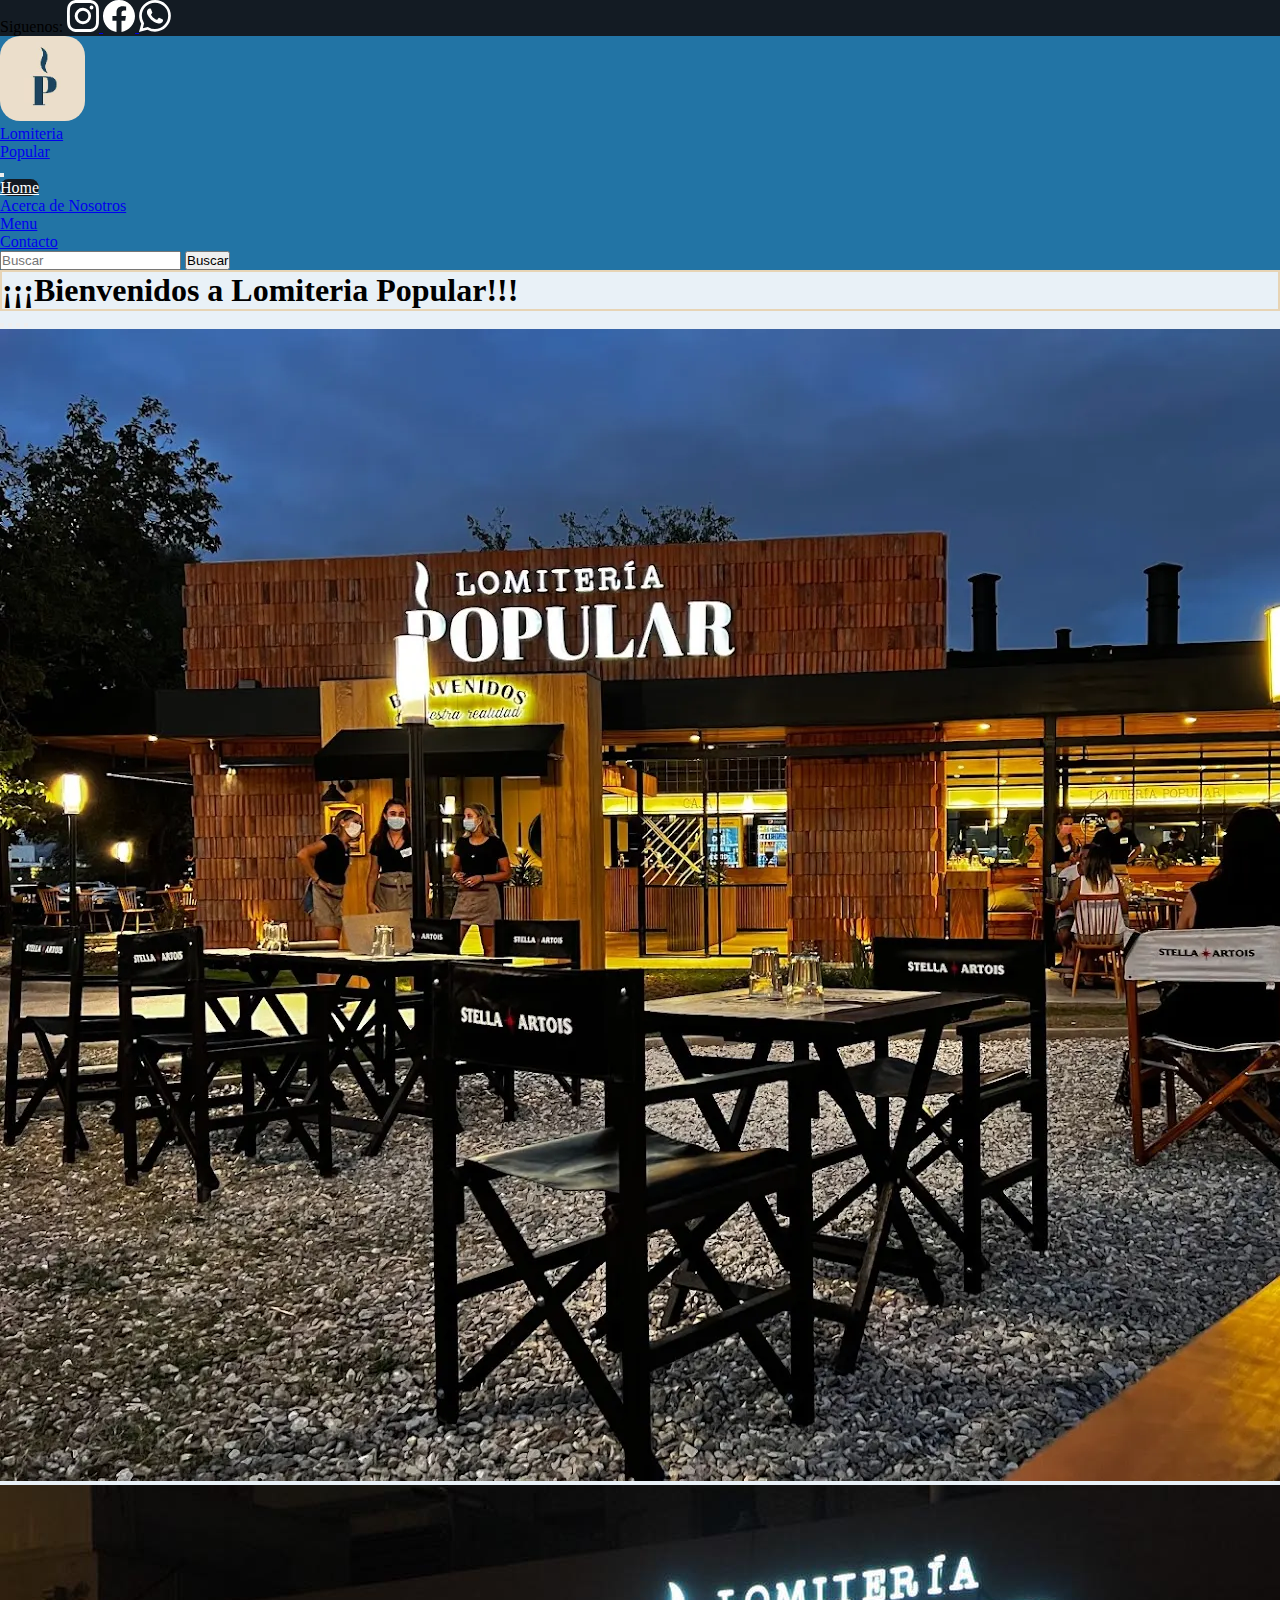
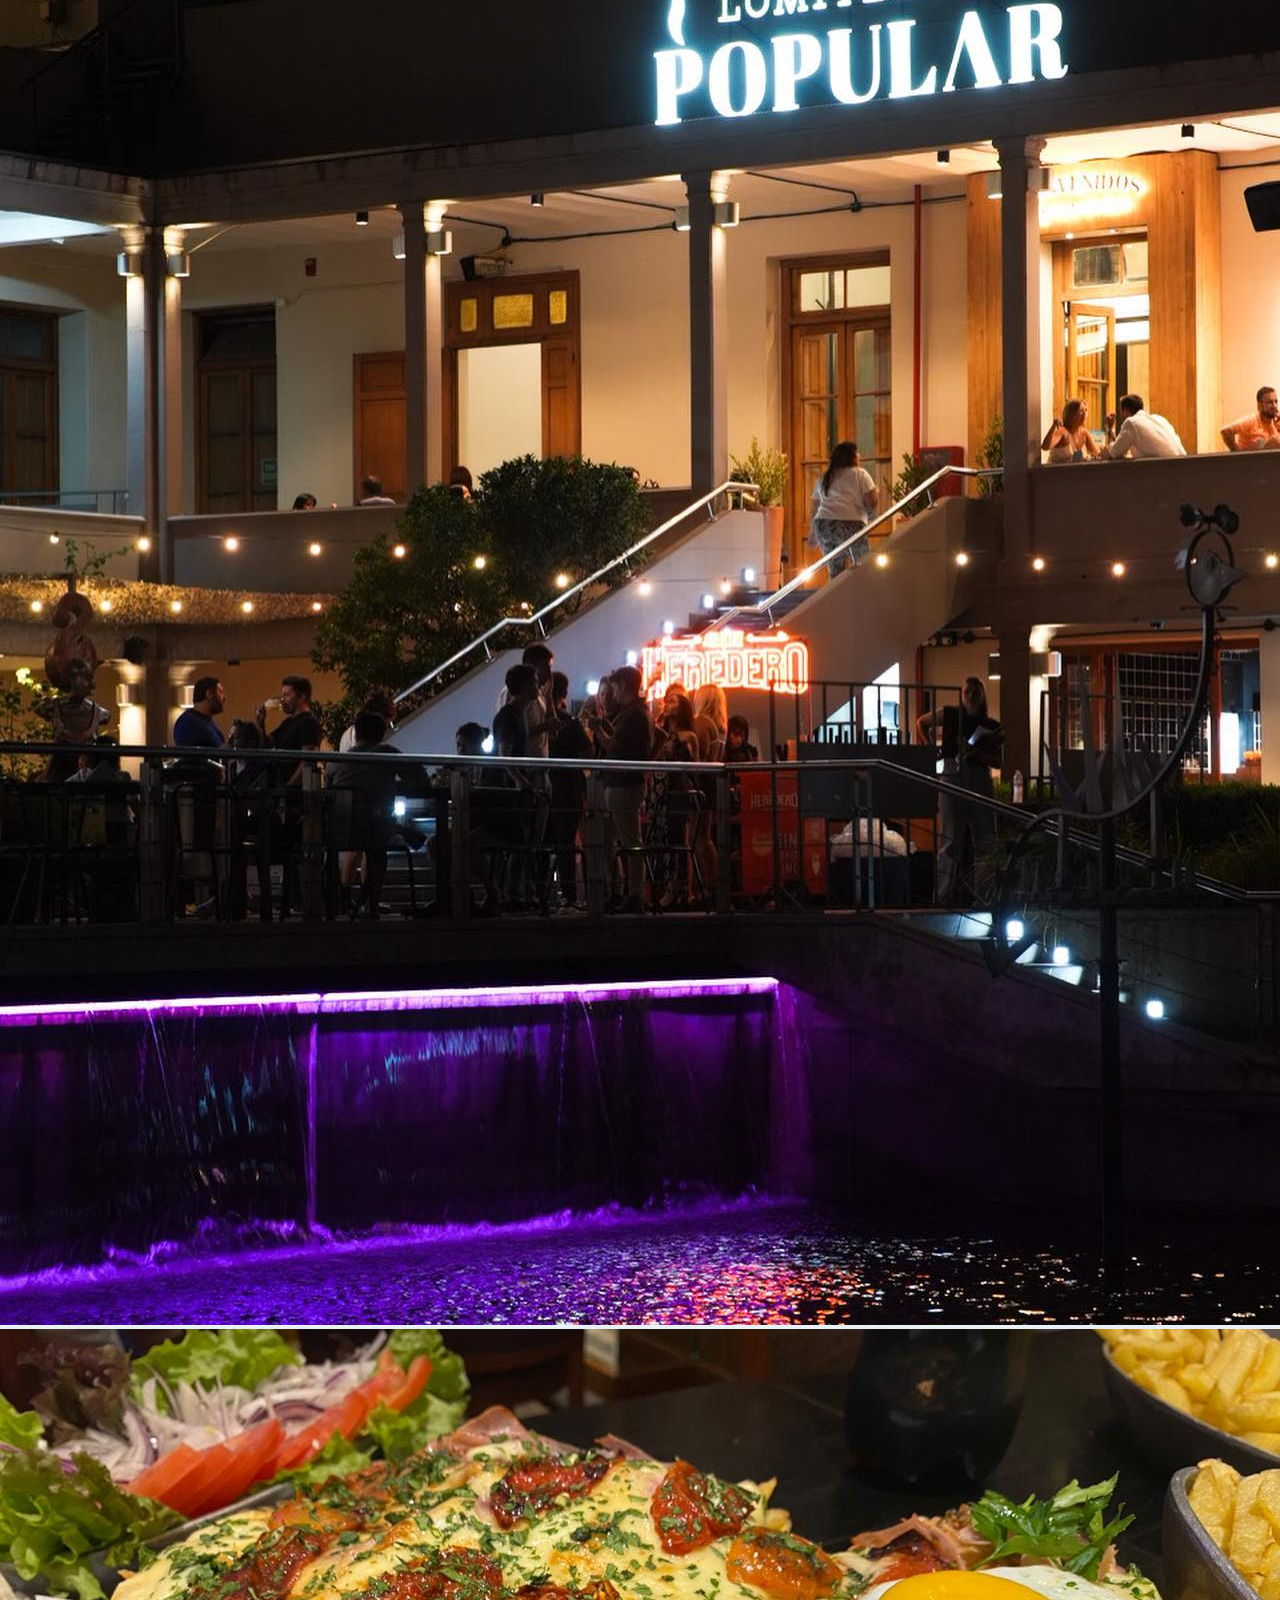
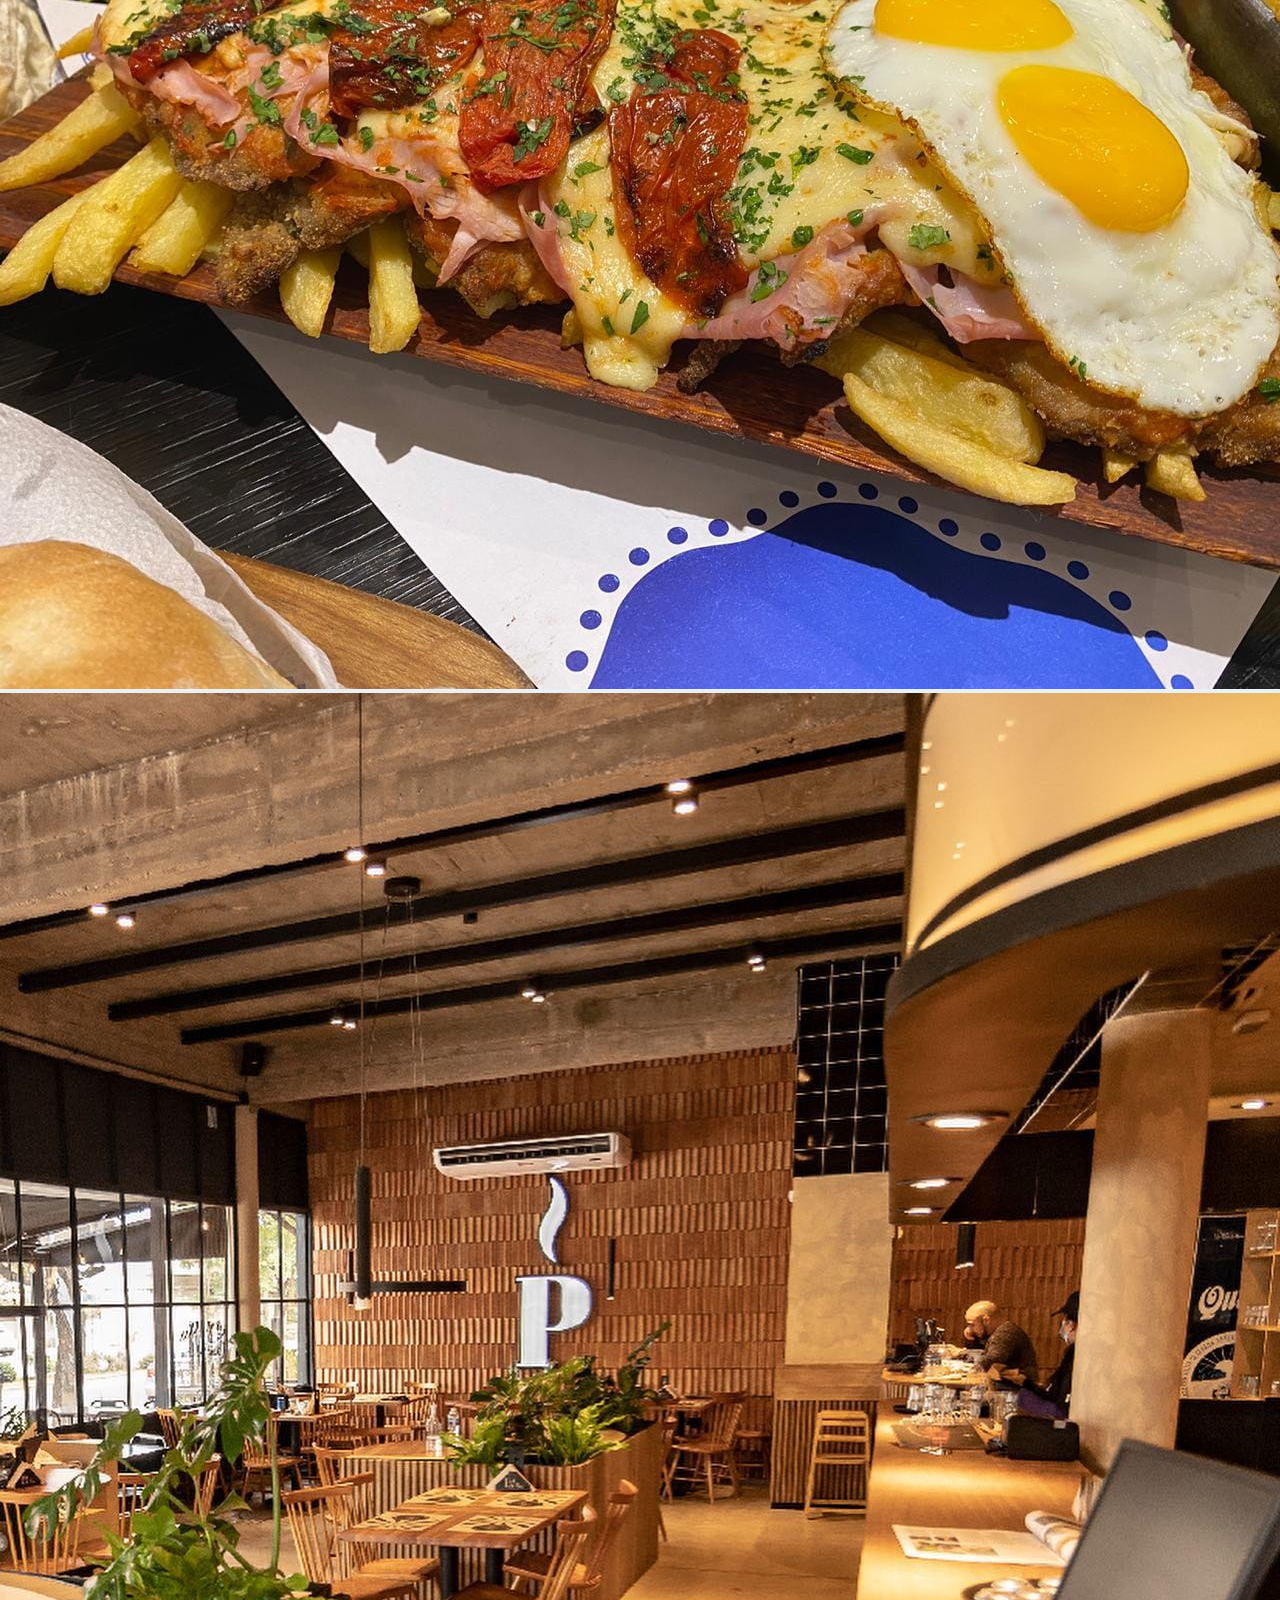
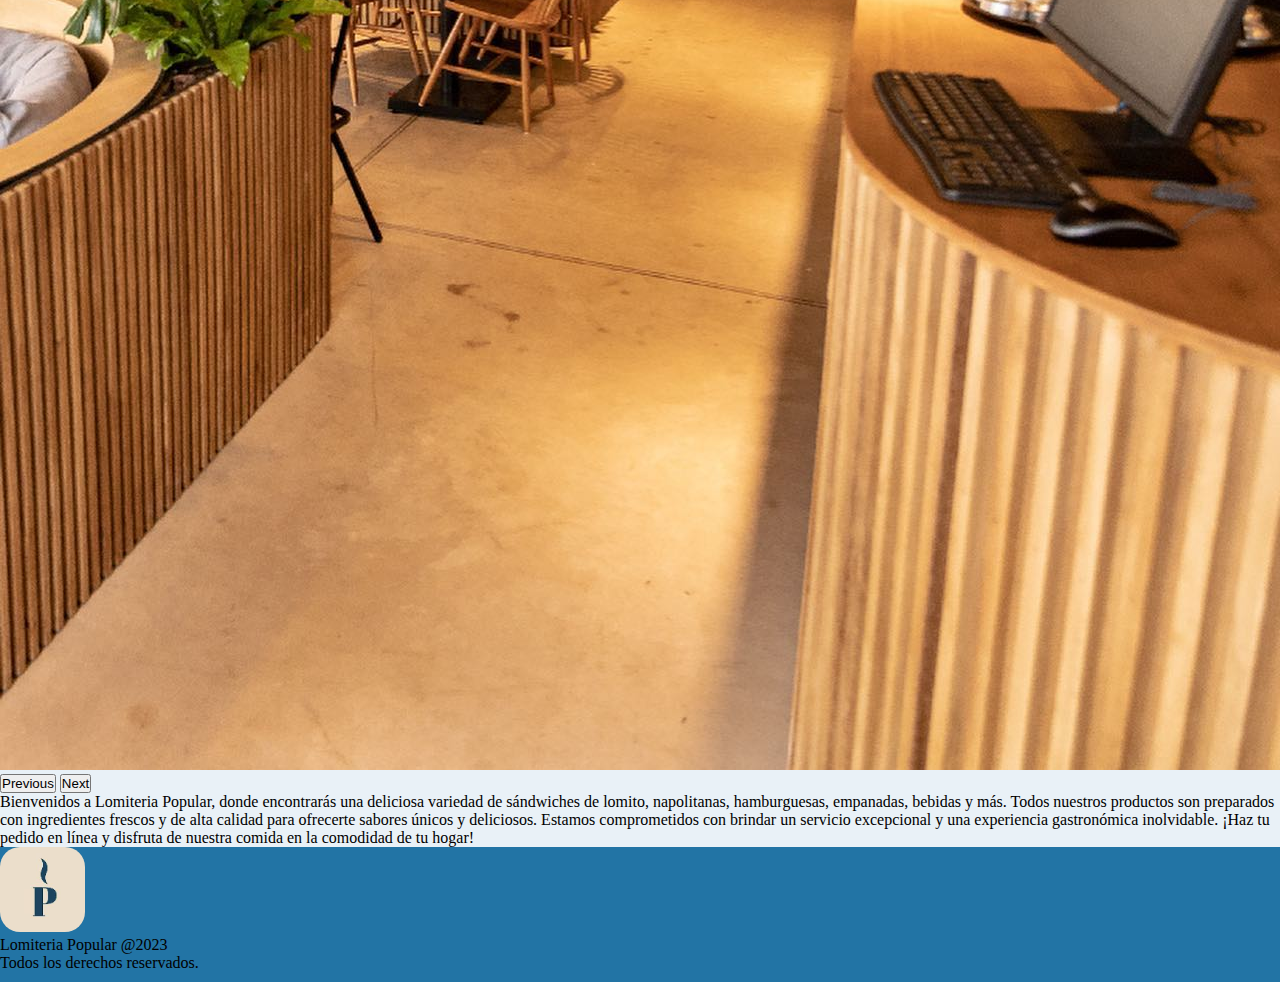
<file: index.html>
<!DOCTYPE html>
<html lang="en">

<head>
  <meta charset="UTF-8" />
  <meta http-equiv="X-UA-Compatible" content="IE=edge" />
  <meta name="viewport" content="width=device-width, initial-scale=1.0" />
  <title>Home - Lomiteria Popular</title>
  <link href="https://cdn.jsdelivr.net/npm/bootstrap@5.3.0-alpha2/dist/css/bootstrap.min.css" rel="stylesheet"
    integrity="sha384-aFq/bzH65dt+w6FI2ooMVUpc+21e0SRygnTpmBvdBgSdnuTN7QbdgL+OapgHtvPp" crossorigin="anonymous" />
  <link rel="stylesheet" href="./css/style.css" />
</head>

<body class="bg-black">
  <!-- Redes -->
  <div class="d-flex justify-content-center bg-custom-blue p-2">
    <span class="text-white">Siguenos:</span>
    <a href="#">
      <svg xmlns="http://www.w3.org/2000/svg" width="32" height="32" fill="white" class="bi bi-instagram mx-3"
        viewBox="0 0 16 16">
        <path
          d="M8 0C5.829 0 5.556.01 4.703.048 3.85.088 3.269.222 2.76.42a3.917 3.917 0 0 0-1.417.923A3.927 3.927 0 0 0 .42 2.76C.222 3.268.087 3.85.048 4.7.01 5.555 0 5.827 0 8.001c0 2.172.01 2.444.048 3.297.04.852.174 1.433.372 1.942.205.526.478.972.923 1.417.444.445.89.719 1.416.923.51.198 1.09.333 1.942.372C5.555 15.99 5.827 16 8 16s2.444-.01 3.298-.048c.851-.04 1.434-.174 1.943-.372a3.916 3.916 0 0 0 1.416-.923c.445-.445.718-.891.923-1.417.197-.509.332-1.09.372-1.942C15.99 10.445 16 10.173 16 8s-.01-2.445-.048-3.299c-.04-.851-.175-1.433-.372-1.941a3.926 3.926 0 0 0-.923-1.417A3.911 3.911 0 0 0 13.24.42c-.51-.198-1.092-.333-1.943-.372C10.443.01 10.172 0 7.998 0h.003zm-.717 1.442h.718c2.136 0 2.389.007 3.232.046.78.035 1.204.166 1.486.275.373.145.64.319.92.599.28.28.453.546.598.92.11.281.24.705.275 1.485.039.843.047 1.096.047 3.231s-.008 2.389-.047 3.232c-.035.78-.166 1.203-.275 1.485a2.47 2.47 0 0 1-.599.919c-.28.28-.546.453-.92.598-.28.11-.704.24-1.485.276-.843.038-1.096.047-3.232.047s-2.39-.009-3.233-.047c-.78-.036-1.203-.166-1.485-.276a2.478 2.478 0 0 1-.92-.598 2.48 2.48 0 0 1-.6-.92c-.109-.281-.24-.705-.275-1.485-.038-.843-.046-1.096-.046-3.233 0-2.136.008-2.388.046-3.231.036-.78.166-1.204.276-1.486.145-.373.319-.64.599-.92.28-.28.546-.453.92-.598.282-.11.705-.24 1.485-.276.738-.034 1.024-.044 2.515-.045v.002zm4.988 1.328a.96.96 0 1 0 0 1.92.96.96 0 0 0 0-1.92zm-4.27 1.122a4.109 4.109 0 1 0 0 8.217 4.109 4.109 0 0 0 0-8.217zm0 1.441a2.667 2.667 0 1 1 0 5.334 2.667 2.667 0 0 1 0-5.334z" />
      </svg>
    </a>
    <a href="#">
      <svg xmlns="http://www.w3.org/2000/svg" width="32" height="32" fill="white" class="bi bi-facebook mx-3"
        viewBox="0 0 16 16">
        <path
          d="M16 8.049c0-4.446-3.582-8.05-8-8.05C3.58 0-.002 3.603-.002 8.05c0 4.017 2.926 7.347 6.75 7.951v-5.625h-2.03V8.05H6.75V6.275c0-2.017 1.195-3.131 3.022-3.131.876 0 1.791.157 1.791.157v1.98h-1.009c-.993 0-1.303.621-1.303 1.258v1.51h2.218l-.354 2.326H9.25V16c3.824-.604 6.75-3.934 6.75-7.951z" />
      </svg>
    </a>
    <a href="#">
      <svg xmlns="http://www.w3.org/2000/svg" width="32" height="32" fill="white" class="bi bi-whatsapp mx-3"
        viewBox="0 0 16 16">
        <path
          d="M13.601 2.326A7.854 7.854 0 0 0 7.994 0C3.627 0 .068 3.558.064 7.926c0 1.399.366 2.76 1.057 3.965L0 16l4.204-1.102a7.933 7.933 0 0 0 3.79.965h.004c4.368 0 7.926-3.558 7.93-7.93A7.898 7.898 0 0 0 13.6 2.326zM7.994 14.521a6.573 6.573 0 0 1-3.356-.92l-.24-.144-2.494.654.666-2.433-.156-.251a6.56 6.56 0 0 1-1.007-3.505c0-3.626 2.957-6.584 6.591-6.584a6.56 6.56 0 0 1 4.66 1.931 6.557 6.557 0 0 1 1.928 4.66c-.004 3.639-2.961 6.592-6.592 6.592zm3.615-4.934c-.197-.099-1.17-.578-1.353-.646-.182-.065-.315-.099-.445.099-.133.197-.513.646-.627.775-.114.133-.232.148-.43.05-.197-.1-.836-.308-1.592-.985-.59-.525-.985-1.175-1.103-1.372-.114-.198-.011-.304.088-.403.087-.088.197-.232.296-.346.1-.114.133-.198.198-.33.065-.134.034-.248-.015-.347-.05-.099-.445-1.076-.612-1.47-.16-.389-.323-.335-.445-.34-.114-.007-.247-.007-.38-.007a.729.729 0 0 0-.529.247c-.182.198-.691.677-.691 1.654 0 .977.71 1.916.81 2.049.098.133 1.394 2.132 3.383 2.992.47.205.84.326 1.129.418.475.152.904.129 1.246.08.38-.058 1.171-.48 1.338-.943.164-.464.164-.86.114-.943-.049-.084-.182-.133-.38-.232z" />
      </svg>
    </a>
  </div>
  <!-- Inicio Header -->
  <header class="header bg-brown">
    <nav class="navbar navbar-expand-lg">
      <div class="container-fluid">
        <a class="navbar-brand text-white d-flex align-items-center" href="./index.html"><img src="./recursos/logo.jpg"
            class="logo" alt="Logo Principal" />
          <p class="fs-3 text-uppercase m-0 p-0 mx-3">
            Lomiteria<br />Popular
          </p>
        </a>
        <button class="navbar-toggler" type="button" data-bs-toggle="collapse" data-bs-target="#navbarSupportedContent"
          aria-controls="navbarSupportedContent" aria-expanded="false" aria-label="Toggle navigation">
          <span class="navbar-toggler-icon"></span>
        </button>
        <div class="collapse navbar-collapse" id="navbarSupportedContent">
          <ul class="navbar-nav me-auto mb-2 mb-lg-0 text-center">
            <li class="nav-item">
              <a class="nav-link text-white link-sombra-page" aria-current="page" href="./index.html">Home</a>
            </li>
            <li class="nav-item">
              <a class="nav-link text-white link-sombra" href="./secciones/acercadenosotros.html">Acerca de Nosotros</a>
            </li>
            <a class="nav-link text-white link-sombra" href="./secciones/menu.html">Menu</a>
            </li>
            <li class="nav-item">
              <a class="nav-link text-white link-sombra" href="#">Contacto</a>
            </li>
          </ul>
          <form class="d-flex" role="search">
            <input class="form-control me-2" type="search" placeholder="Buscar" aria-label="Search" />
            <button class="btn btn-outline-light link-sombra" type="submit">
              Buscar
            </button>
          </form>
        </div>
      </div>
    </nav>
  </header>
  <!-- Incio Main -->
  <main class="main container">
    <h1 class="text-center fs-1 my-3 h1-index">
      ¡¡¡Bienvenidos a Lomiteria Popular!!!
    </h1>
    <!-- Carousel -->
    <div id="carouselExampleIndicators" class="carousel slide py-3">
      <div class="carousel-indicators">
        <button type="button" data-bs-target="#carouselExampleIndicators" data-bs-slide-to="0" class="active"
          aria-current="true" aria-label="Slide 1"></button>
        <button type="button" data-bs-target="#carouselExampleIndicators" data-bs-slide-to="1"
          aria-label="Slide 2"></button>
        <button type="button" data-bs-target="#carouselExampleIndicators" data-bs-slide-to="2"
          aria-label="Slide 3"></button>
        <button type="button" data-bs-target="#carouselExampleIndicators" data-bs-slide-to="3"
          aria-label="Slide 4"></button>
      </div>
      <div class="carousel-inner">
        <div class="carousel-item active">
          <img src="./recursos/carousel1.webp" class="d-block w-100" alt="..." />
        </div>
        <div class="carousel-item">
          <img src="./recursos/carousel6.jpg" class="d-block w-100" alt="..." />
        </div>
        <div class="carousel-item">
          <img src="./recursos/carousel3.jpg" class="d-block w-100" alt="..." />
        </div>
        <div class="carousel-item">
          <img src="./recursos/carousel7.jpg" class="d-block w-100" alt="..." />
        </div>
      </div>
      <button class="carousel-control-prev" type="button" data-bs-target="#carouselExampleIndicators"
        data-bs-slide="prev">
        <span class="carousel-control-prev-icon" aria-hidden="true"></span>
        <span class="visually-hidden">Previous</span>
      </button>
      <button class="carousel-control-next" type="button" data-bs-target="#carouselExampleIndicators"
        data-bs-slide="next">
        <span class="carousel-control-next-icon" aria-hidden="true"></span>
        <span class="visually-hidden">Next</span>
      </button>
    </div>
    <p class="text-center">
      Bienvenidos a Lomiteria Popular, donde encontrarás una deliciosa
      variedad de sándwiches de lomito, napolitanas, hamburguesas, empanadas,
      bebidas y más. Todos nuestros productos son preparados con ingredientes
      frescos y de alta calidad para ofrecerte sabores únicos y deliciosos.
      Estamos comprometidos con brindar un servicio excepcional y una
      experiencia gastronómica inolvidable. ¡Haz tu pedido en línea y disfruta
      de nuestra comida en la comodidad de tu hogar!
    </p>
  </main>
  <!-- Inicio Footer -->
  <footer class="footer bg-brown d-lg-flex justify-content-center">
    <div class="d-flex flex-column align-items-center">
      <img src="./recursos/logo.jpg" class="logo m-3" alt="Logo Principal" />
      <p class="text-center text-white h-100">
        Lomiteria Popular @2023<br />
        Todos los derechos reservados.
      </p>
    </div>
  </footer>
  <!-- Bootstrap -->
  <script src="https://cdn.jsdelivr.net/npm/bootstrap@5.3.0-alpha2/dist/js/bootstrap.bundle.min.js"
    integrity="sha384-qKXV1j0HvMUeCBQ+QVp7JcfGl760yU08IQ+GpUo5hlbpg51QRiuqHAJz8+BrxE/N"
    crossorigin="anonymous"></script>
</body>

</html>
</file>
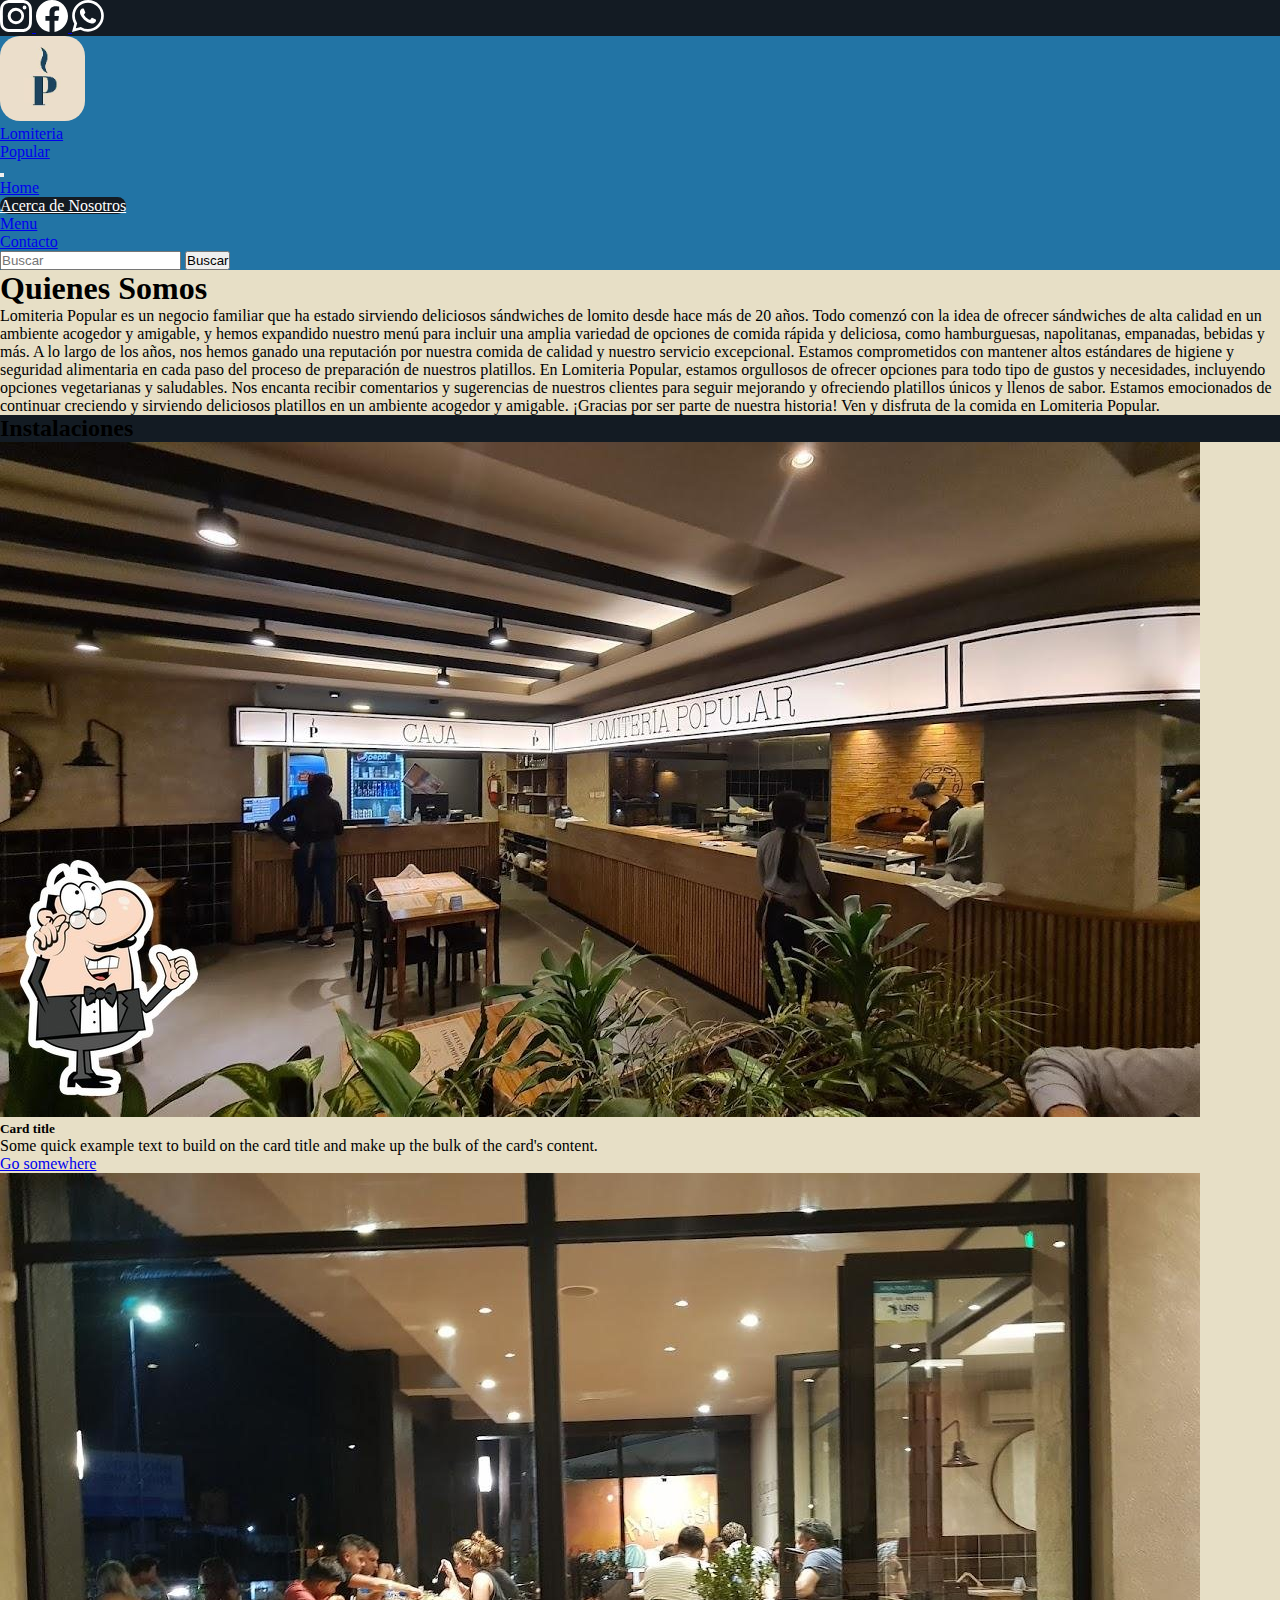
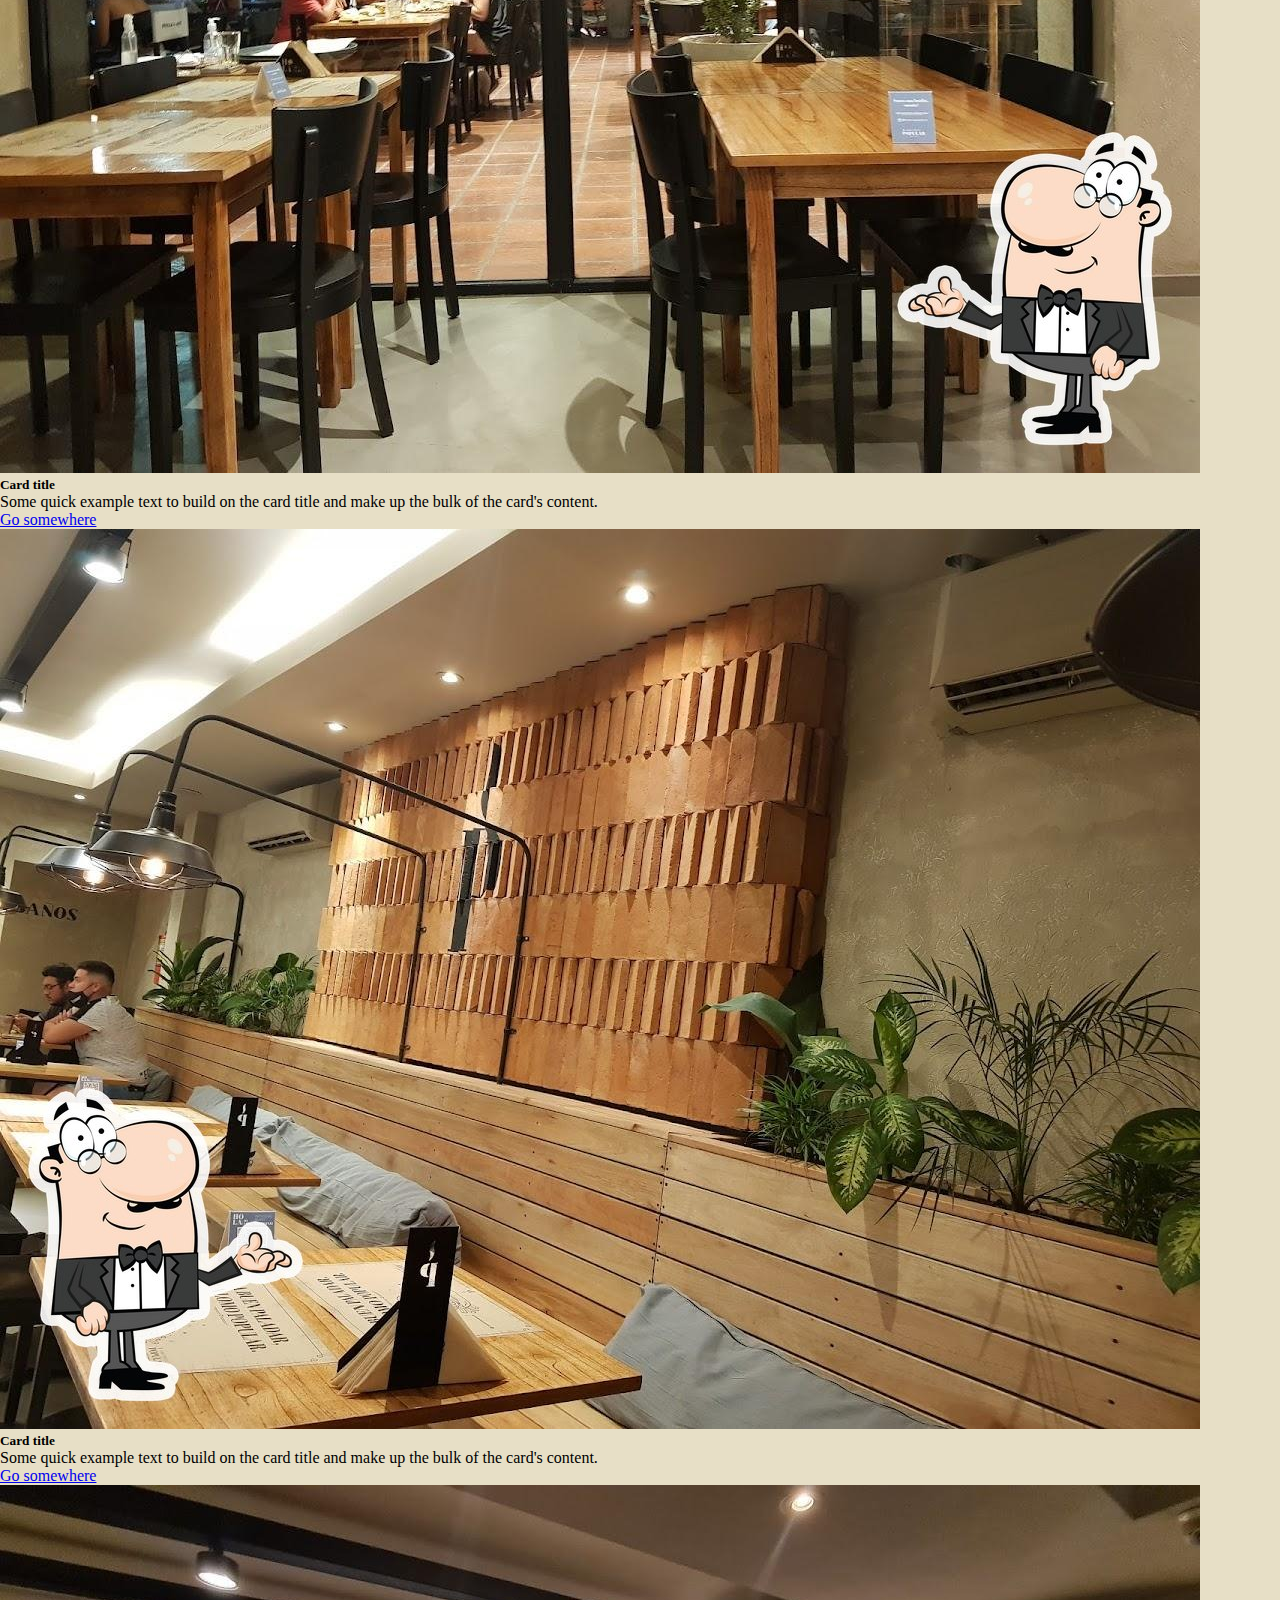
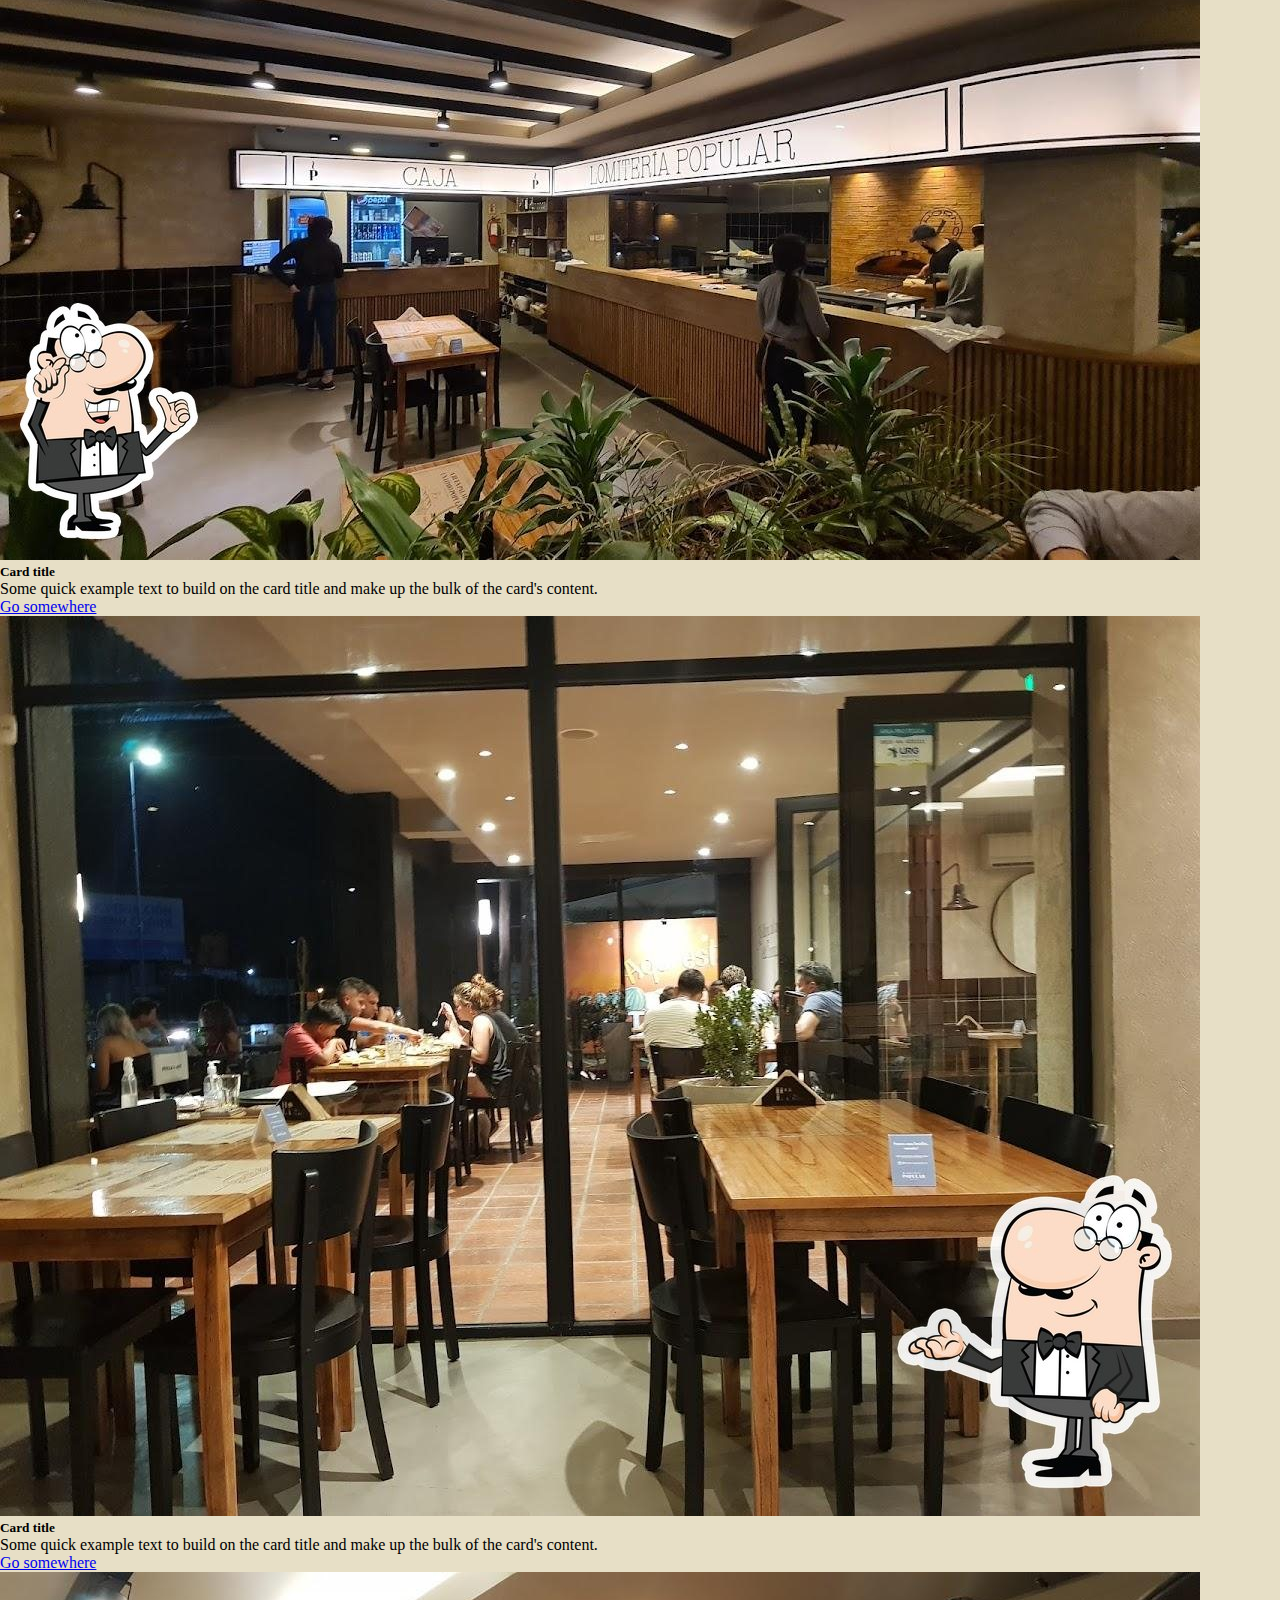
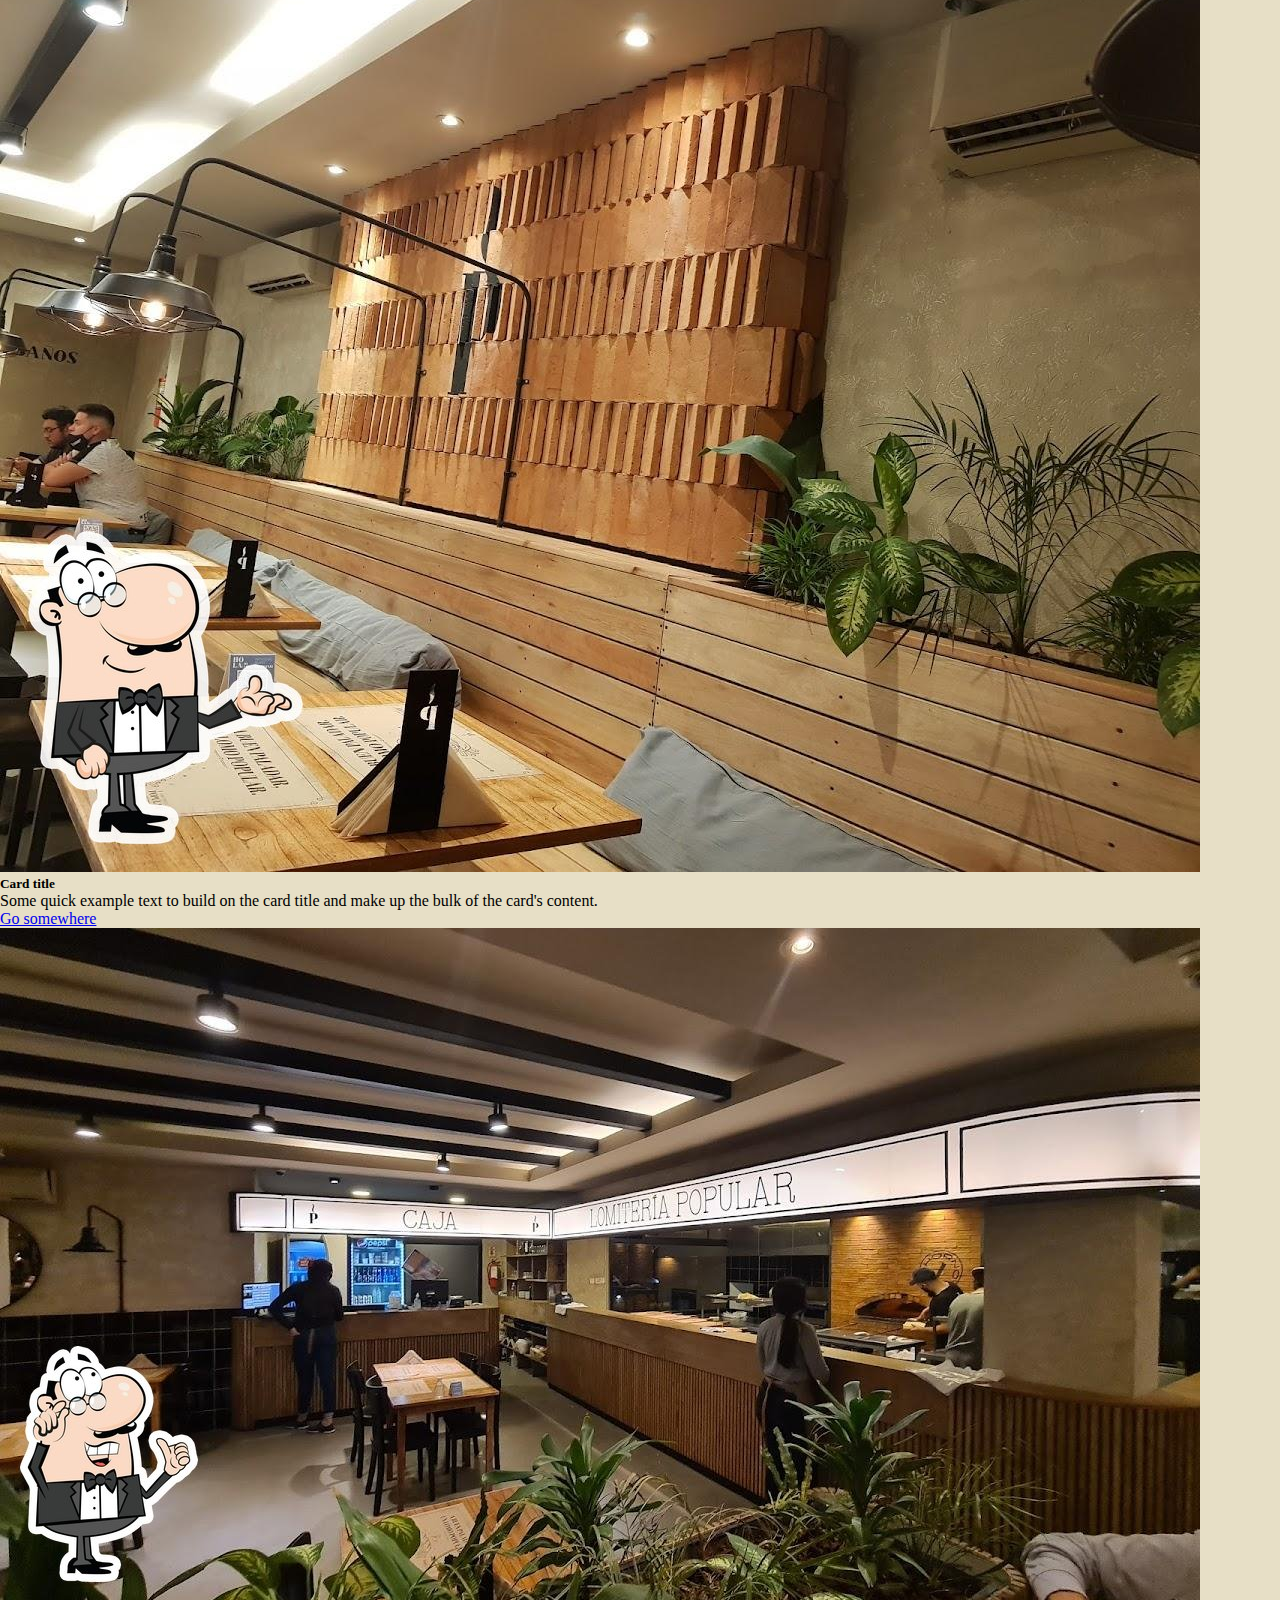
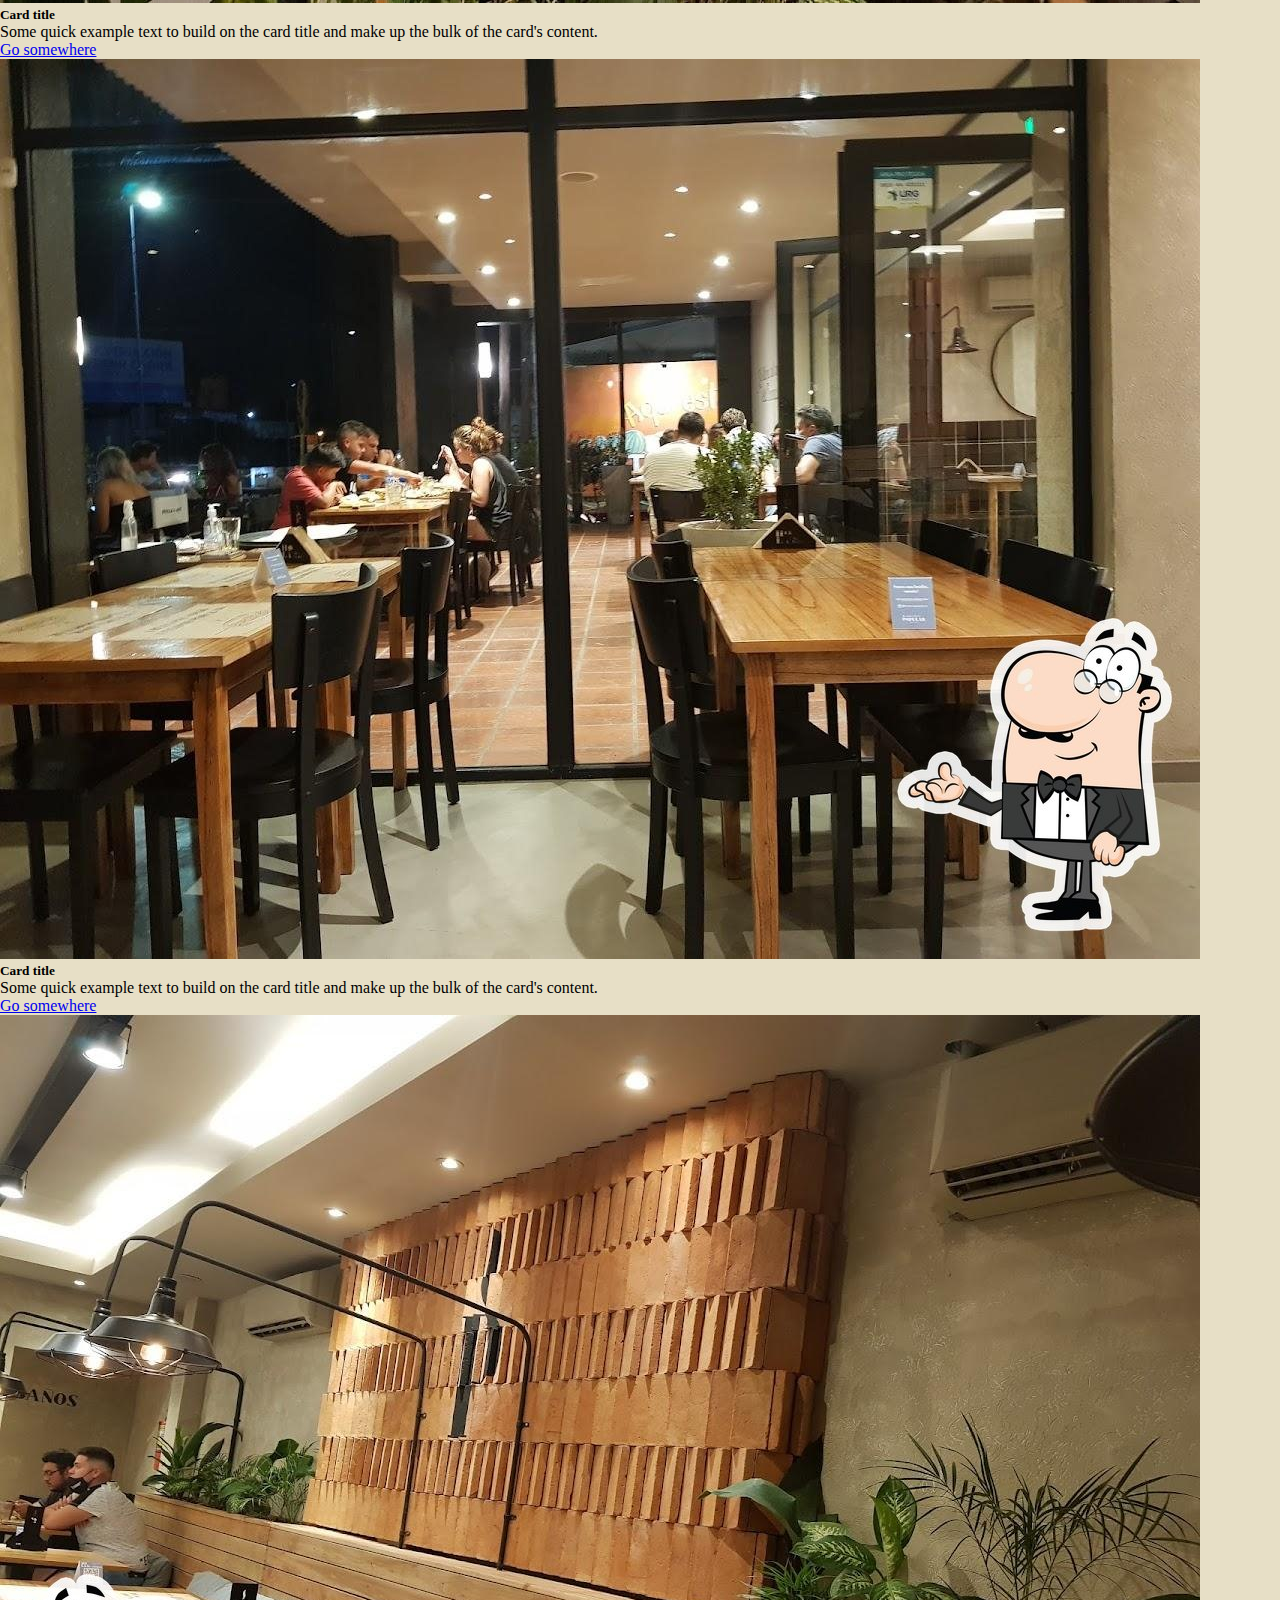
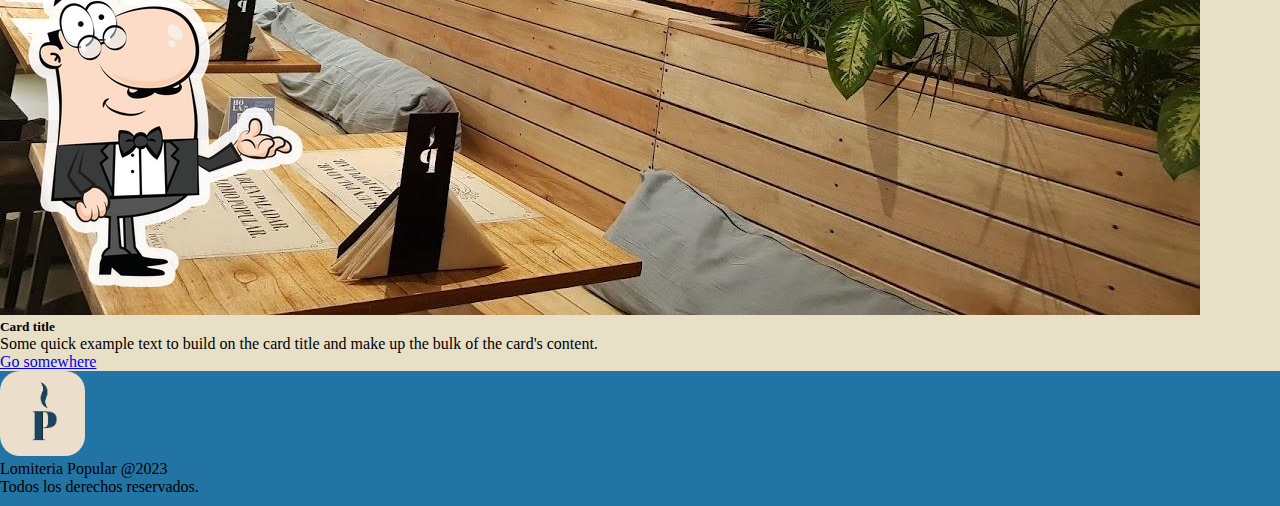
<file: secciones/acercadenosotros.html>
<!DOCTYPE html>
<html lang="en">
  <head>
    <meta charset="UTF-8" />
    <meta http-equiv="X-UA-Compatible" content="IE=edge" />
    <meta name="viewport" content="width=device-width, initial-scale=1.0" />
    <title>Home - Lomiteria Popular</title>
    <link
      href="https://cdn.jsdelivr.net/npm/bootstrap@5.3.0-alpha2/dist/css/bootstrap.min.css"
      rel="stylesheet"
      integrity="sha384-aFq/bzH65dt+w6FI2ooMVUpc+21e0SRygnTpmBvdBgSdnuTN7QbdgL+OapgHtvPp"
      crossorigin="anonymous"
    />
    <link rel="stylesheet" href="../css/style.css" />
  </head>
  <body class="bg-black">
    <!-- Redes -->
    <div class="d-flex justify-content-center bg-custom-blue p-2">
      <a href="#">
        <svg
          xmlns="http://www.w3.org/2000/svg"
          width="32"
          height="32"
          fill="white"
          class="bi bi-instagram mx-3"
          viewBox="0 0 16 16"
        >
          <path
            d="M8 0C5.829 0 5.556.01 4.703.048 3.85.088 3.269.222 2.76.42a3.917 3.917 0 0 0-1.417.923A3.927 3.927 0 0 0 .42 2.76C.222 3.268.087 3.85.048 4.7.01 5.555 0 5.827 0 8.001c0 2.172.01 2.444.048 3.297.04.852.174 1.433.372 1.942.205.526.478.972.923 1.417.444.445.89.719 1.416.923.51.198 1.09.333 1.942.372C5.555 15.99 5.827 16 8 16s2.444-.01 3.298-.048c.851-.04 1.434-.174 1.943-.372a3.916 3.916 0 0 0 1.416-.923c.445-.445.718-.891.923-1.417.197-.509.332-1.09.372-1.942C15.99 10.445 16 10.173 16 8s-.01-2.445-.048-3.299c-.04-.851-.175-1.433-.372-1.941a3.926 3.926 0 0 0-.923-1.417A3.911 3.911 0 0 0 13.24.42c-.51-.198-1.092-.333-1.943-.372C10.443.01 10.172 0 7.998 0h.003zm-.717 1.442h.718c2.136 0 2.389.007 3.232.046.78.035 1.204.166 1.486.275.373.145.64.319.92.599.28.28.453.546.598.92.11.281.24.705.275 1.485.039.843.047 1.096.047 3.231s-.008 2.389-.047 3.232c-.035.78-.166 1.203-.275 1.485a2.47 2.47 0 0 1-.599.919c-.28.28-.546.453-.92.598-.28.11-.704.24-1.485.276-.843.038-1.096.047-3.232.047s-2.39-.009-3.233-.047c-.78-.036-1.203-.166-1.485-.276a2.478 2.478 0 0 1-.92-.598 2.48 2.48 0 0 1-.6-.92c-.109-.281-.24-.705-.275-1.485-.038-.843-.046-1.096-.046-3.233 0-2.136.008-2.388.046-3.231.036-.78.166-1.204.276-1.486.145-.373.319-.64.599-.92.28-.28.546-.453.92-.598.282-.11.705-.24 1.485-.276.738-.034 1.024-.044 2.515-.045v.002zm4.988 1.328a.96.96 0 1 0 0 1.92.96.96 0 0 0 0-1.92zm-4.27 1.122a4.109 4.109 0 1 0 0 8.217 4.109 4.109 0 0 0 0-8.217zm0 1.441a2.667 2.667 0 1 1 0 5.334 2.667 2.667 0 0 1 0-5.334z"
          />
        </svg>
      </a>
      <a href="#">
        <svg
          xmlns="http://www.w3.org/2000/svg"
          width="32"
          height="32"
          fill="white"
          class="bi bi-facebook mx-3"
          viewBox="0 0 16 16"
        >
          <path
            d="M16 8.049c0-4.446-3.582-8.05-8-8.05C3.58 0-.002 3.603-.002 8.05c0 4.017 2.926 7.347 6.75 7.951v-5.625h-2.03V8.05H6.75V6.275c0-2.017 1.195-3.131 3.022-3.131.876 0 1.791.157 1.791.157v1.98h-1.009c-.993 0-1.303.621-1.303 1.258v1.51h2.218l-.354 2.326H9.25V16c3.824-.604 6.75-3.934 6.75-7.951z"
          />
        </svg>
      </a>
      <a href="#">
        <svg
          xmlns="http://www.w3.org/2000/svg"
          width="32"
          height="32"
          fill="white"
          class="bi bi-whatsapp mx-3"
          viewBox="0 0 16 16"
        >
          <path
            d="M13.601 2.326A7.854 7.854 0 0 0 7.994 0C3.627 0 .068 3.558.064 7.926c0 1.399.366 2.76 1.057 3.965L0 16l4.204-1.102a7.933 7.933 0 0 0 3.79.965h.004c4.368 0 7.926-3.558 7.93-7.93A7.898 7.898 0 0 0 13.6 2.326zM7.994 14.521a6.573 6.573 0 0 1-3.356-.92l-.24-.144-2.494.654.666-2.433-.156-.251a6.56 6.56 0 0 1-1.007-3.505c0-3.626 2.957-6.584 6.591-6.584a6.56 6.56 0 0 1 4.66 1.931 6.557 6.557 0 0 1 1.928 4.66c-.004 3.639-2.961 6.592-6.592 6.592zm3.615-4.934c-.197-.099-1.17-.578-1.353-.646-.182-.065-.315-.099-.445.099-.133.197-.513.646-.627.775-.114.133-.232.148-.43.05-.197-.1-.836-.308-1.592-.985-.59-.525-.985-1.175-1.103-1.372-.114-.198-.011-.304.088-.403.087-.088.197-.232.296-.346.1-.114.133-.198.198-.33.065-.134.034-.248-.015-.347-.05-.099-.445-1.076-.612-1.47-.16-.389-.323-.335-.445-.34-.114-.007-.247-.007-.38-.007a.729.729 0 0 0-.529.247c-.182.198-.691.677-.691 1.654 0 .977.71 1.916.81 2.049.098.133 1.394 2.132 3.383 2.992.47.205.84.326 1.129.418.475.152.904.129 1.246.08.38-.058 1.171-.48 1.338-.943.164-.464.164-.86.114-.943-.049-.084-.182-.133-.38-.232z"
          />
        </svg>
      </a>
    </div>
    <!-- Inicio Header -->
    <header class="header bg-brown">
      <nav class="navbar navbar-expand-lg">
        <div class="container-fluid">
          <a
            class="navbar-brand text-white d-flex align-items-center"
            href="../index.html"
            ><img
              src="../recursos/logo.jpg"
              class="logo"
              alt="Logo Principal"
            />
            <p class="fs-3 text-uppercase m-0 p-0 mx-3">
              Lomiteria<br />Popular
            </p>
          </a>
          <button
            class="navbar-toggler"
            type="button"
            data-bs-toggle="collapse"
            data-bs-target="#navbarSupportedContent"
            aria-controls="navbarSupportedContent"
            aria-expanded="false"
            aria-label="Toggle navigation"
          >
            <span class="navbar-toggler-icon"></span>
          </button>
          <div class="collapse navbar-collapse" id="navbarSupportedContent">
            <ul class="navbar-nav me-auto mb-2 mb-lg-0 text-center">
              <li class="nav-item">
                <a
                  class="nav-link text-white link-sombra"
                  aria-current="page"
                  href="../index.html"
                  >Home</a
                >
              </li>
              <li class="nav-item">
                <a class="nav-link text-white link-sombra-page" href="#"
                  >Acerca de Nosotros</a
                >
              </li>
              <li class="nav-item">
                <a class="nav-link text-white" href="../secciones/menu.html"
                  >Menu</a
                >
              </li>
              <li class="nav-item">
                <a class="nav-link text-white link-sombra" href="#">Contacto</a>
              </li>
            </ul>
            <form class="d-flex" role="search">
              <input
                class="form-control me-2"
                type="search"
                placeholder="Buscar"
                aria-label="Search"
              />
              <button class="btn btn-outline-light link-sombra" type="submit">
                Buscar
              </button>
            </form>
          </div>
        </div>
      </nav>
    </header>
    <!-- Incio Main -->
    <main class="main-acerca container my-3">
      <div class="border border-light bg-card">
        <h1 class="text-center fs-1 my-3">Quienes Somos</h1>

        <p class="text-center my-3">
          Lomiteria Popular es un negocio familiar que ha estado sirviendo
          deliciosos sándwiches de lomito desde hace más de 20 años. Todo
          comenzó con la idea de ofrecer sándwiches de alta calidad en un
          ambiente acogedor y amigable, y hemos expandido nuestro menú para
          incluir una amplia variedad de opciones de comida rápida y deliciosa,
          como hamburguesas, napolitanas, empanadas, bebidas y más. A lo largo
          de los años, nos hemos ganado una reputación por nuestra comida de
          calidad y nuestro servicio excepcional. Estamos comprometidos con
          mantener altos estándares de higiene y seguridad alimentaria en cada
          paso del proceso de preparación de nuestros platillos. En Lomiteria
          Popular, estamos orgullosos de ofrecer opciones para todo tipo de
          gustos y necesidades, incluyendo opciones vegetarianas y saludables.
          Nos encanta recibir comentarios y sugerencias de nuestros clientes
          para seguir mejorando y ofreciendo platillos únicos y llenos de sabor.
          Estamos emocionados de continuar creciendo y sirviendo deliciosos
          platillos en un ambiente acogedor y amigable. ¡Gracias por ser parte
          de nuestra historia! Ven y disfruta de la comida en Lomiteria Popular.
        </p>
      </div>
      <div class="bg-custom-blue">
        <h2 id="probando" class="text-center my-3">Instalaciones</h2>
        <div class="row m-3">
          <div class="col-12 col-sm-12 col-lg-4 col-xl-4 col-xxl-4">
            <div class="m-3 card text-center bg-card">
              <img
                src="../recursos/instalaciones1.jpg"
                class="card-img-top"
                alt="..."
              />
              <div class="card-body">
                <h5 class="card-title">Card title</h5>
                <p class="card-text">
                  Some quick example text to build on the card title and make up
                  the bulk of the card's content.
                </p>
                <a href="#" class="btn btn-primary">Go somewhere</a>
              </div>
            </div>
            <div class="m-3 card text-center bg-card">
              <img
                src="../recursos/instalaciones2.jpg"
                class="card-img-top"
                alt="..."
              />
              <div class="card-body">
                <h5 class="card-title">Card title</h5>
                <p class="card-text">
                  Some quick example text to build on the card title and make up
                  the bulk of the card's content.
                </p>
                <a href="#" class="btn btn-primary">Go somewhere</a>
              </div>
            </div>
            <div class="m-3 card text-center bg-card">
              <img
                src="../recursos/instalaciones3.jpg"
                class="card-img-top"
                alt="..."
              />
              <div class="card-body">
                <h5 class="card-title">Card title</h5>
                <p class="card-text">
                  Some quick example text to build on the card title and make up
                  the bulk of the card's content.
                </p>
                <a href="#" class="btn btn-primary">Go somewhere</a>
              </div>
            </div>
          </div>
          <div class="col-12 col-sm-12 col-lg-4 col-xl-4 col-xxl-4">
            <div class="card m-3 text-center bg-card">
              <img
                src="../recursos/instalaciones1.jpg"
                class="card-img-top"
                alt="..."
              />
              <div class="card-body">
                <h5 class="card-title">Card title</h5>
                <p class="card-text">
                  Some quick example text to build on the card title and make up
                  the bulk of the card's content.
                </p>
                <a href="#" class="btn btn-primary">Go somewhere</a>
              </div>
            </div>
            <div class="card m-3 text-center bg-card">
              <img
                src="../recursos/instalaciones2.jpg"
                class="card-img-top"
                alt="..."
              />
              <div class="card-body">
                <h5 class="card-title">Card title</h5>
                <p class="card-text">
                  Some quick example text to build on the card title and make up
                  the bulk of the card's content.
                </p>
                <a href="#" class="btn btn-primary">Go somewhere</a>
              </div>
            </div>
            <div class="card m-3 text-center bg-card">
              <img
                src="../recursos/instalaciones3.jpg"
                class="card-img-top"
                alt="..."
              />
              <div class="card-body">
                <h5 class="card-title">Card title</h5>
                <p class="card-text">
                  Some quick example text to build on the card title and make up
                  the bulk of the card's content.
                </p>
                <a href="#" class="btn btn-primary">Go somewhere</a>
              </div>
            </div>
          </div>
          <div class="col-12 col-sm-12 col-lg-4 col-xl-4 col-xxl-4">
            <div class="card m-3 text-center bg-card">
              <img
                src="../recursos/instalaciones1.jpg"
                class="card-img-top"
                alt="..."
              />
              <div class="card-body">
                <h5 class="card-title">Card title</h5>
                <p class="card-text">
                  Some quick example text to build on the card title and make up
                  the bulk of the card's content.
                </p>
                <a href="#" class="btn btn-primary">Go somewhere</a>
              </div>
            </div>
            <div class="card m-3 text-center bg-card">
              <img
                src="../recursos/instalaciones2.jpg"
                class="card-img-top"
                alt="..."
              />
              <div class="card-body">
                <h5 class="card-title">Card title</h5>
                <p class="card-text">
                  Some quick example text to build on the card title and make up
                  the bulk of the card's content.
                </p>
                <a href="#" class="btn btn-primary">Go somewhere</a>
              </div>
            </div>
            <div class="card m-3 text-center bg-card">
              <img
                src="../recursos/instalaciones3.jpg"
                class="card-img-top"
                alt="..."
              />
              <div class="card-body">
                <h5 class="card-title">Card title</h5>
                <p class="card-text">
                  Some quick example text to build on the card title and make up
                  the bulk of the card's content.
                </p>
                <a href="#" class="btn btn-primary">Go somewhere</a>
              </div>
            </div>
          </div>
        </div>
      </div>
    </main>
    <!-- Inicio Footer -->
    <footer class="footer bg-brown d-lg-flex justify-content-center">
      <div class="d-flex flex-column align-items-center">
        <img src="../recursos/logo.jpg" class="logo m-3" alt="Logo Principal" />
        <p class="text-center text-white h-100">
          Lomiteria Popular @2023<br />
          Todos los derechos reservados.
        </p>
      </div>
    </footer>

    <!-- Bootstrap -->
    <script
      src="https://cdn.jsdelivr.net/npm/bootstrap@5.3.0-alpha2/dist/js/bootstrap.bundle.min.js"
      integrity="sha384-qKXV1j0HvMUeCBQ+QVp7JcfGl760yU08IQ+GpUo5hlbpg51QRiuqHAJz8+BrxE/N"
      crossorigin="anonymous"
    ></script>
  </body>
</html>
</file>
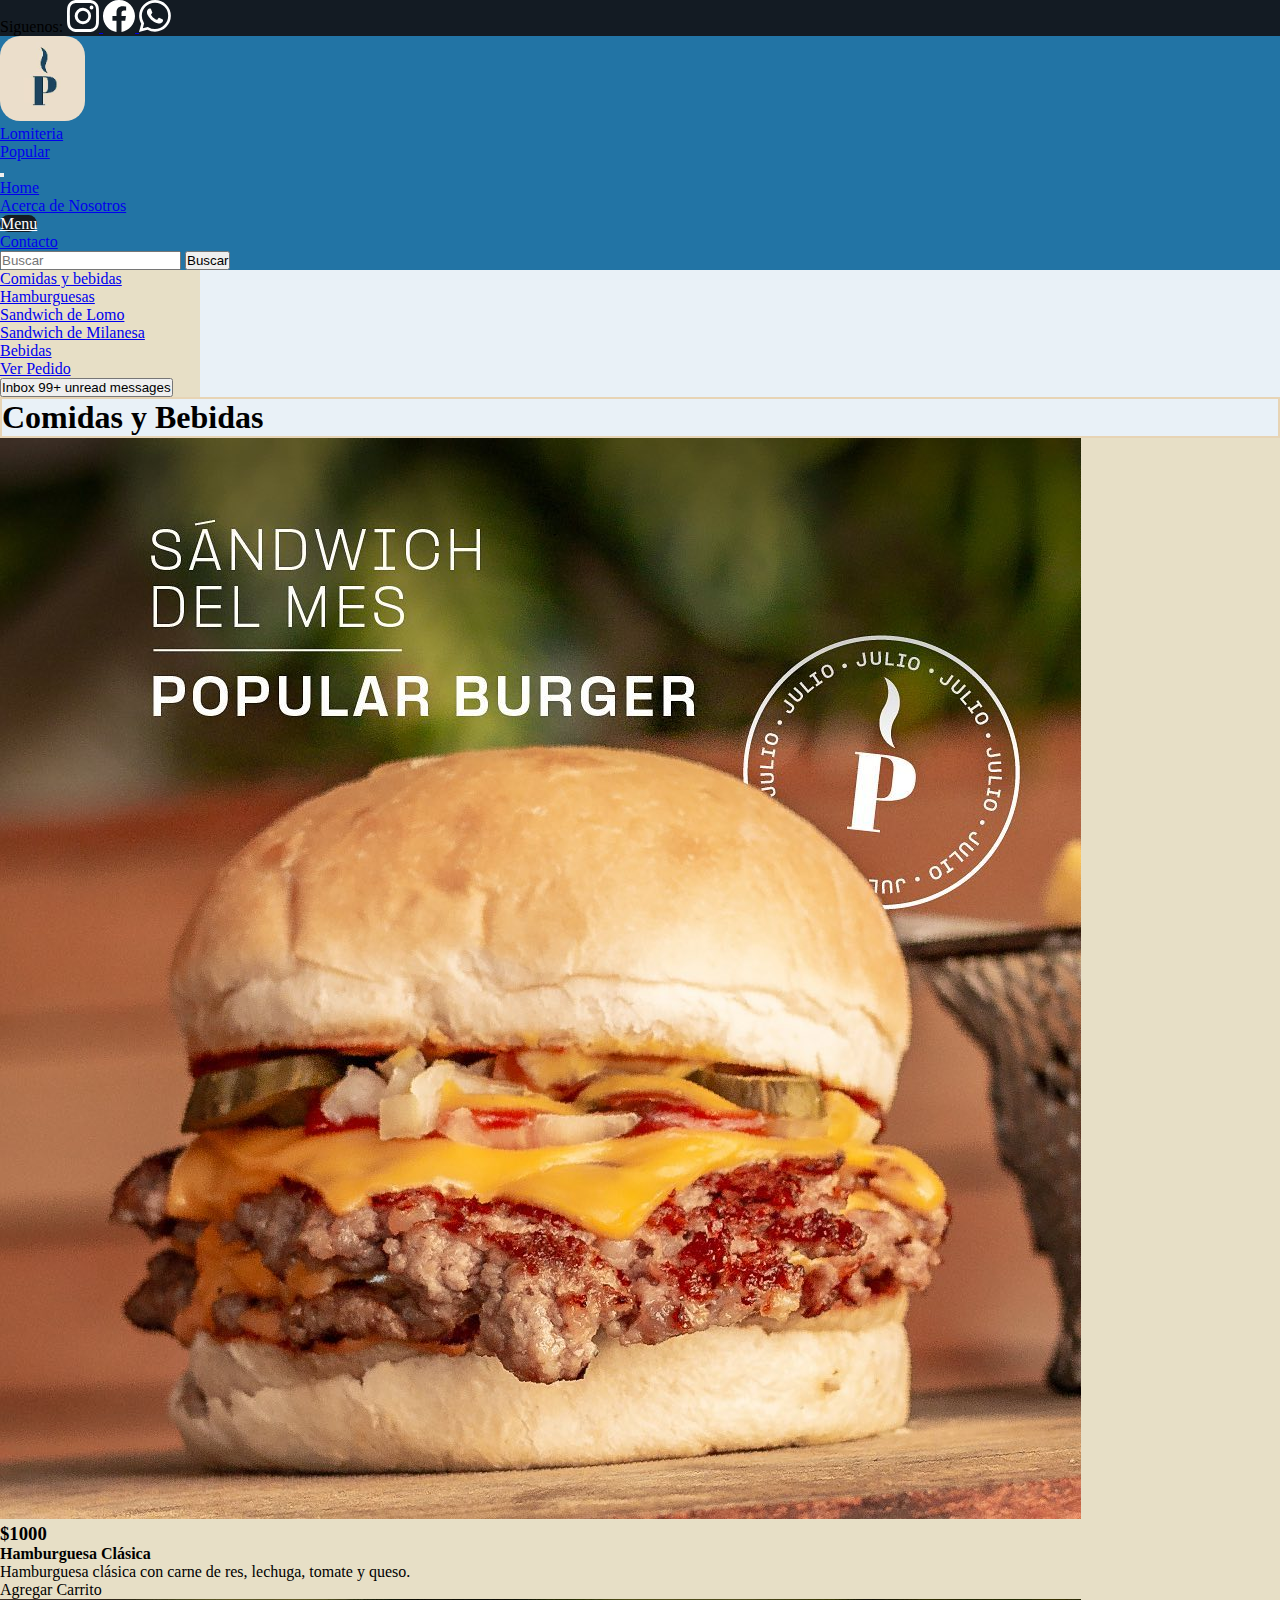
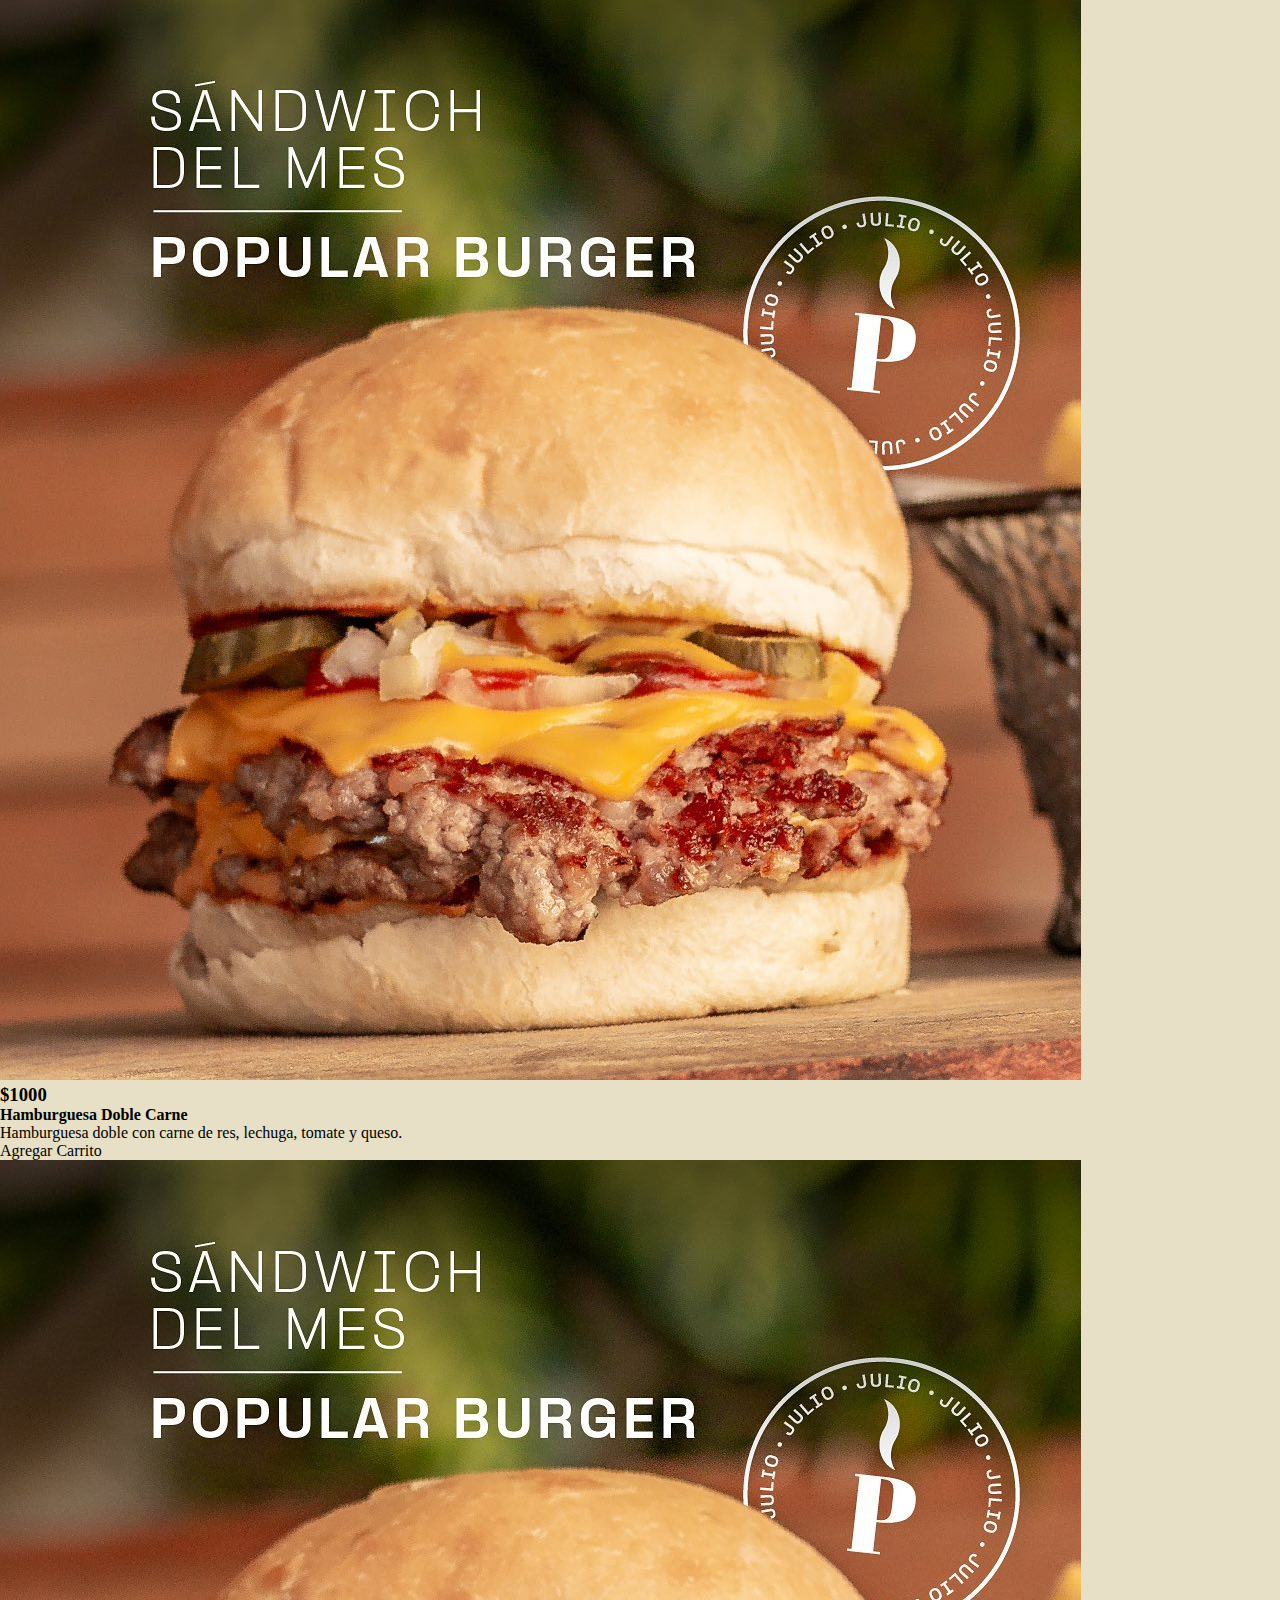
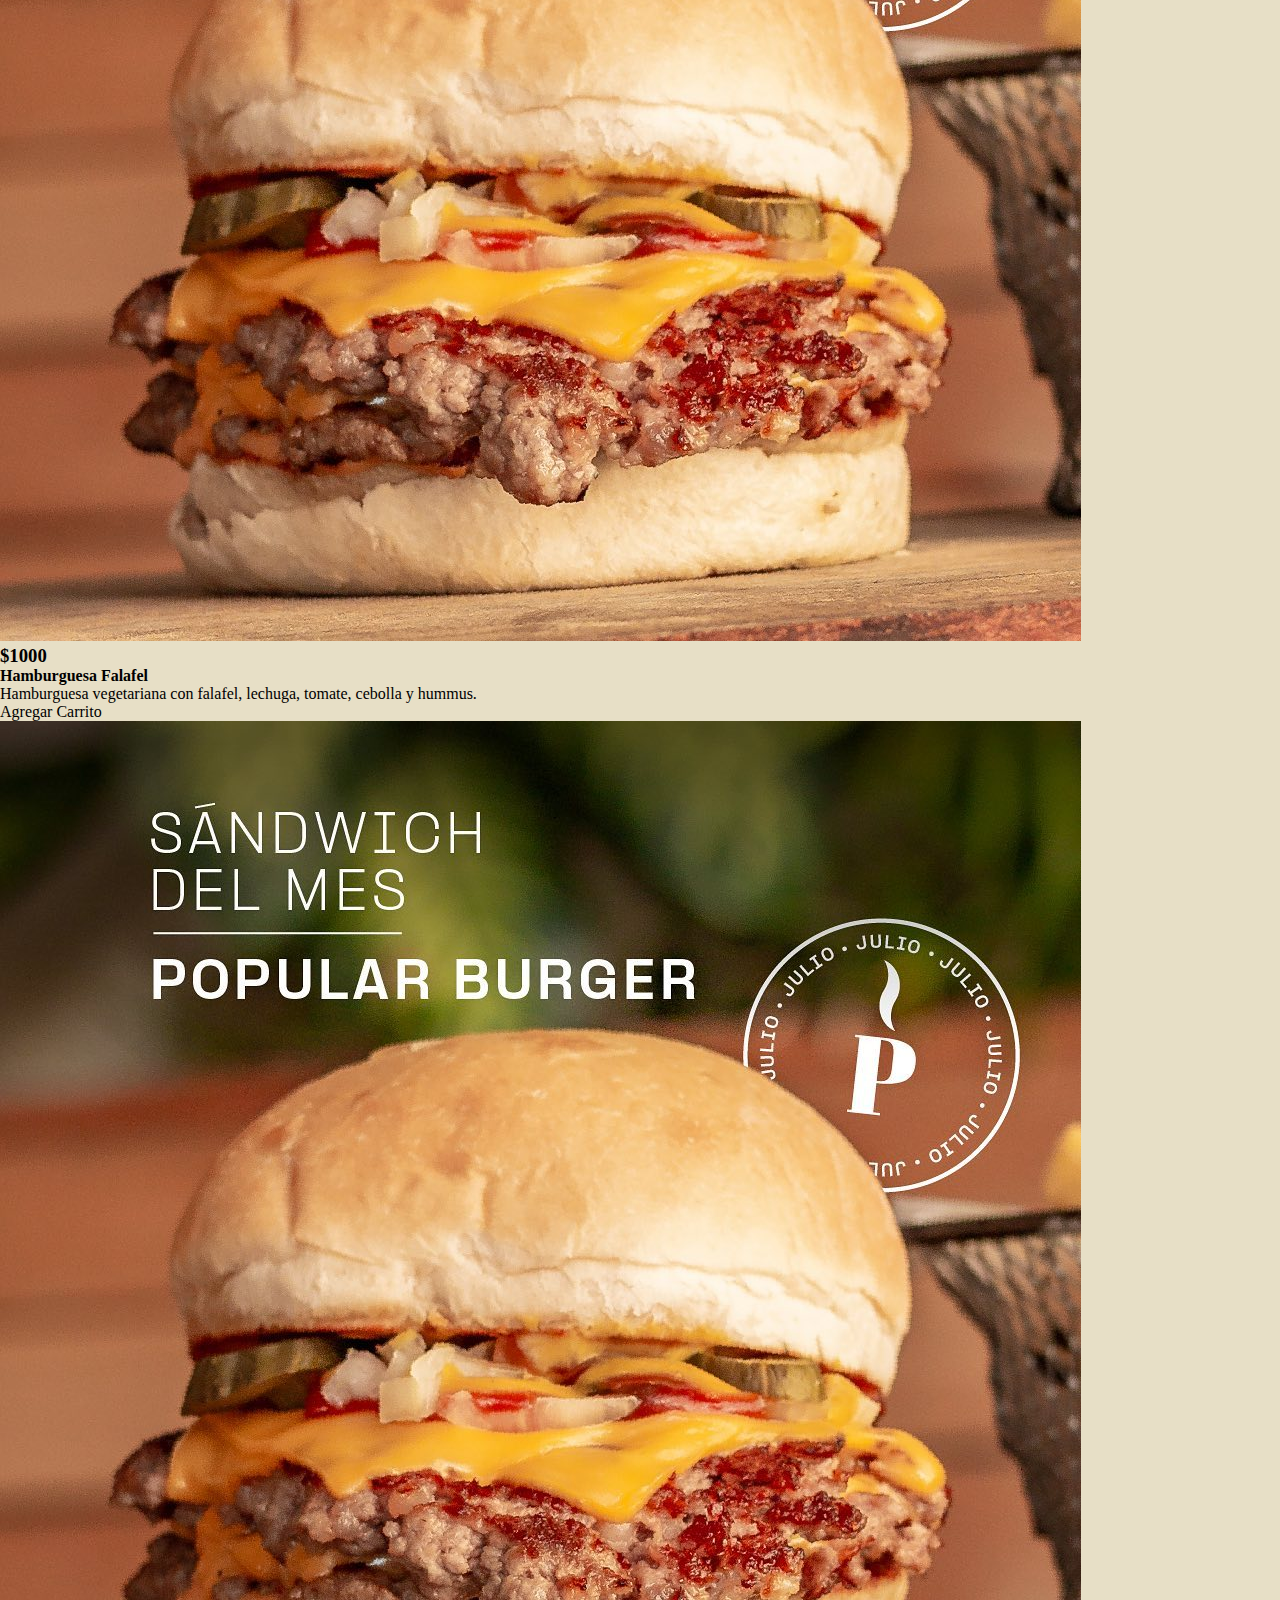
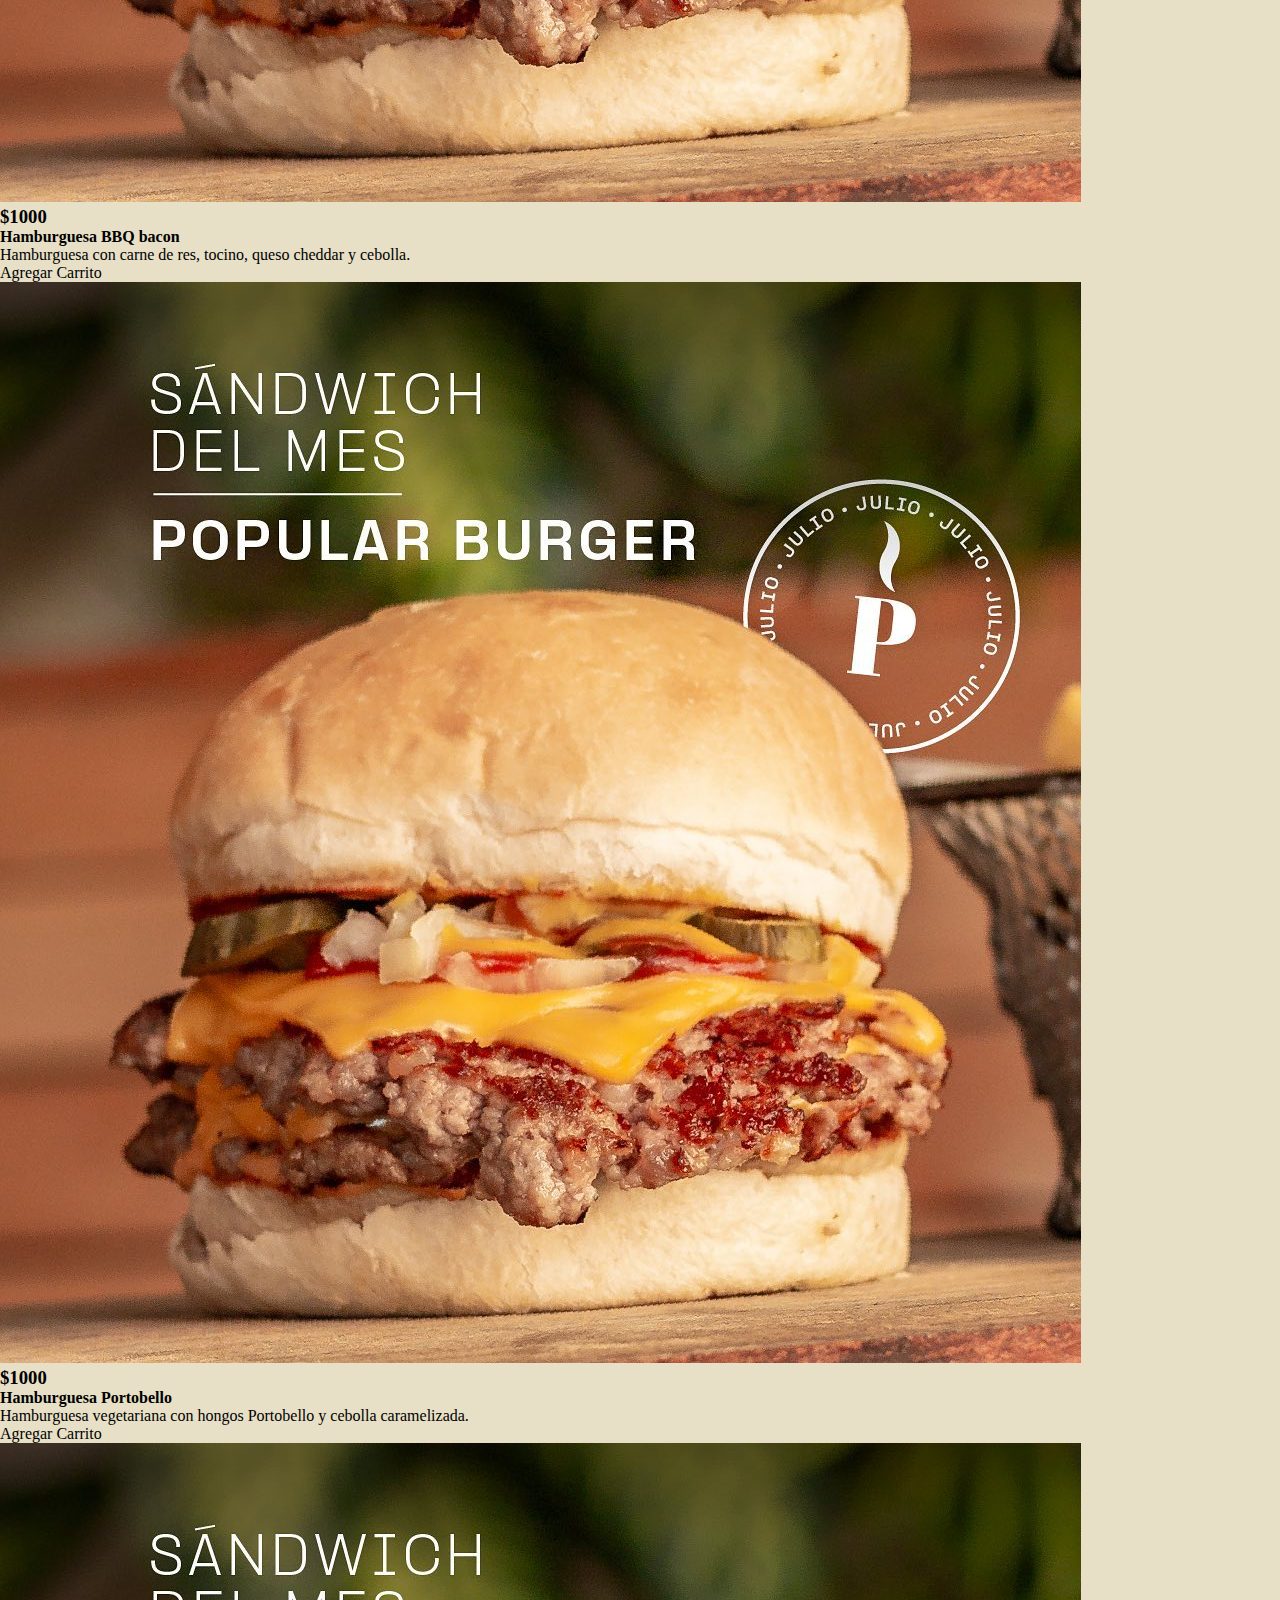
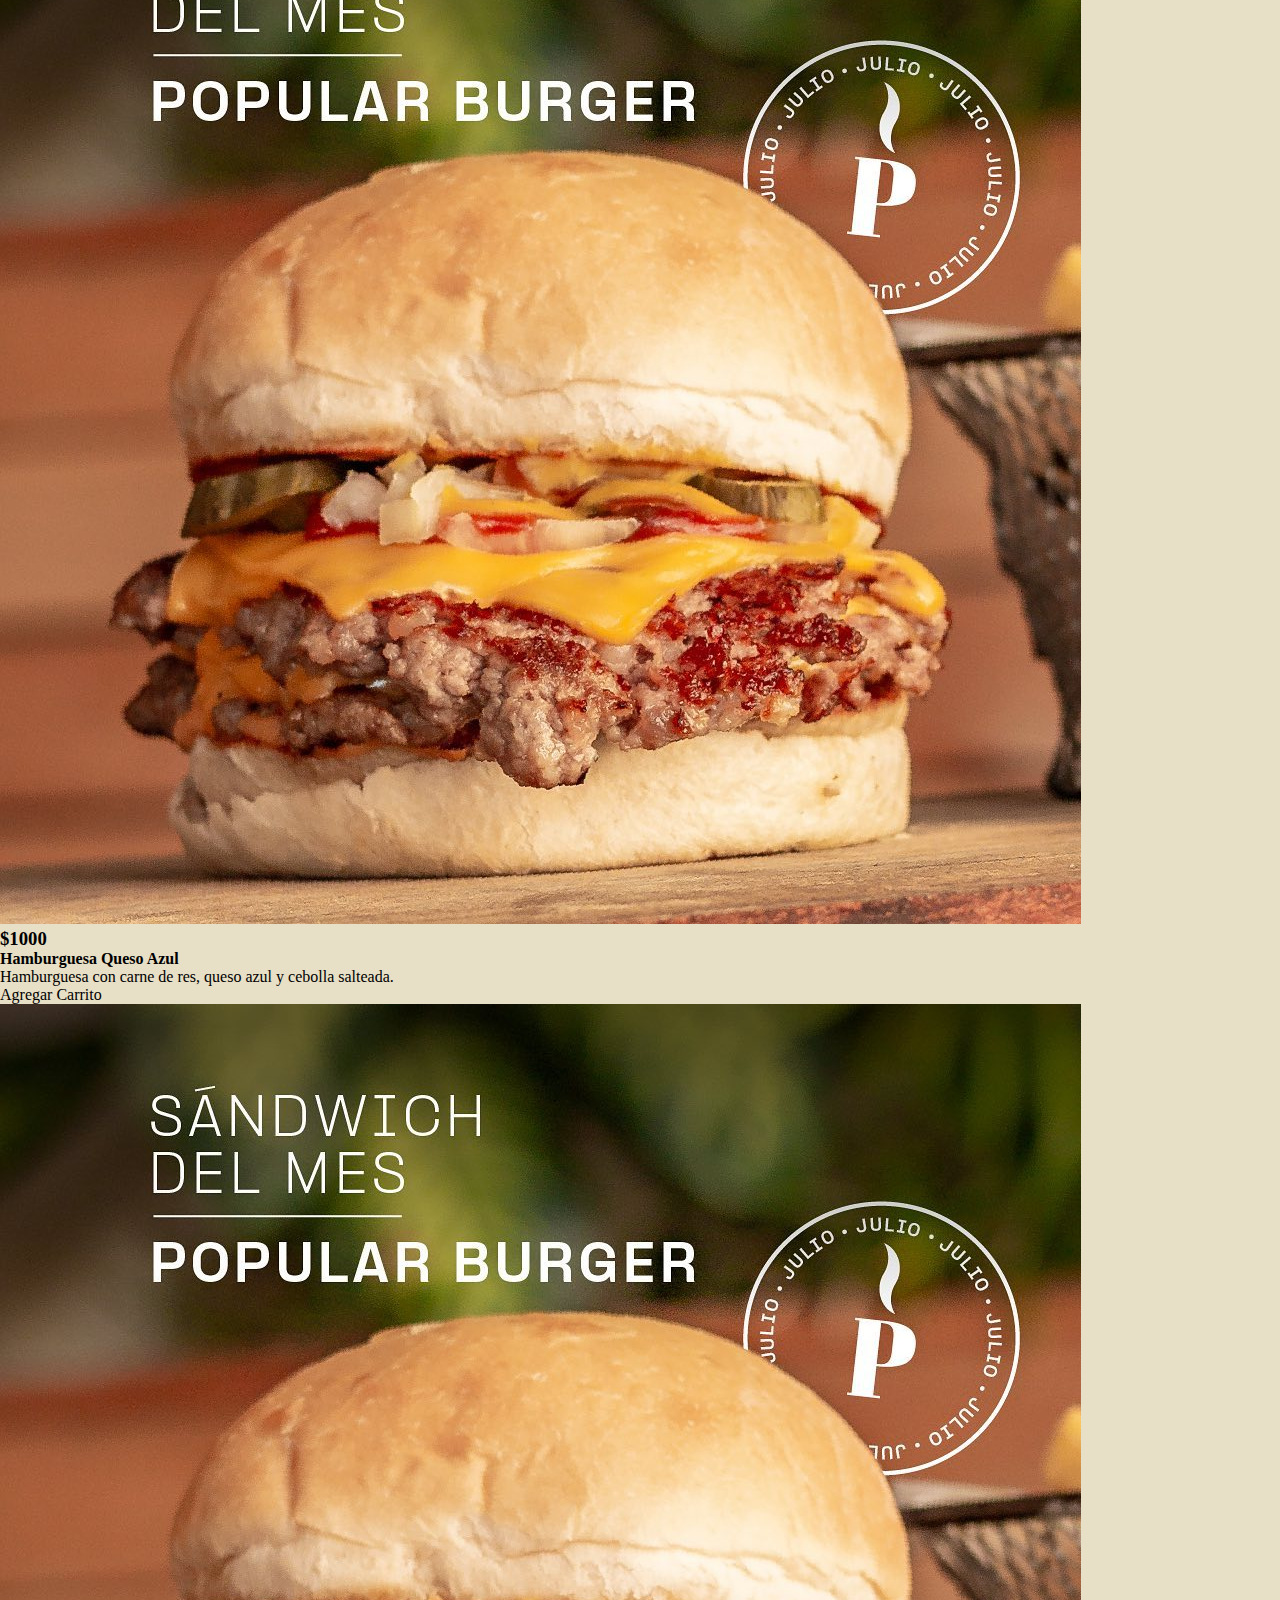
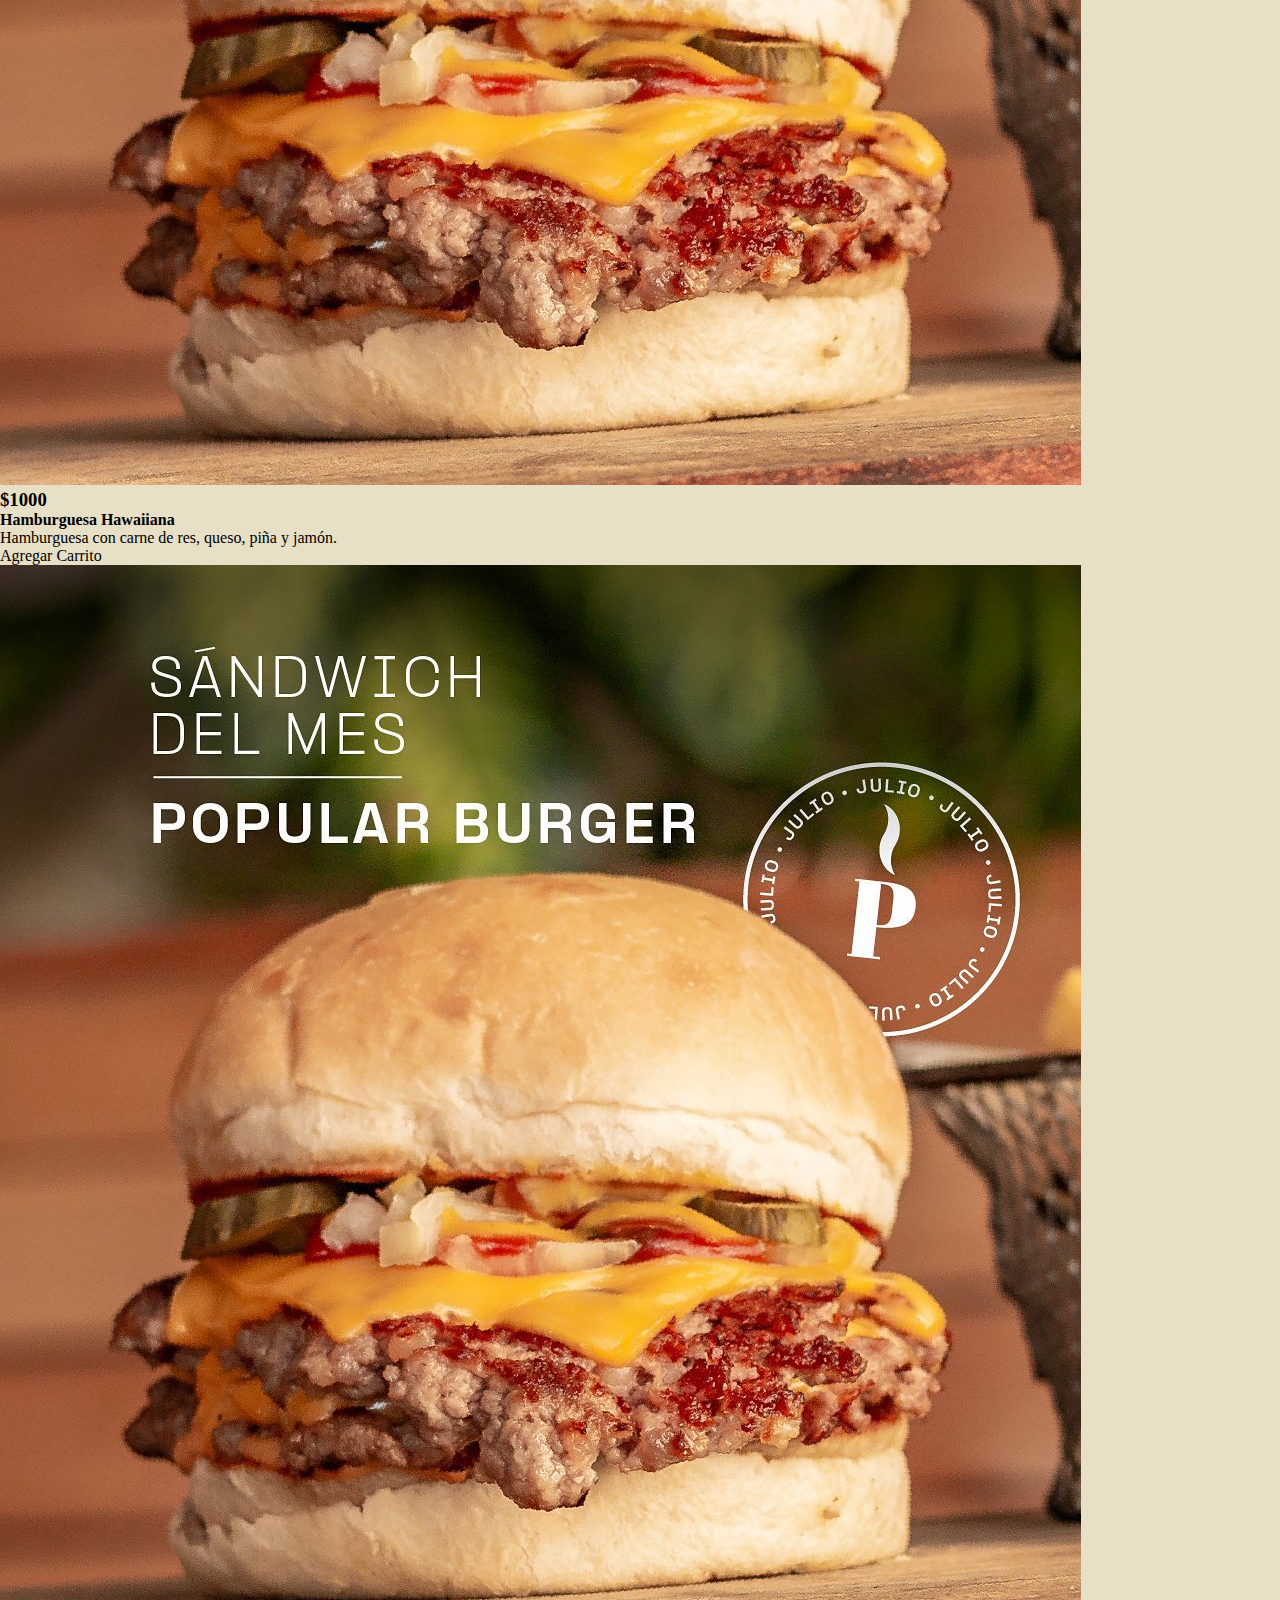
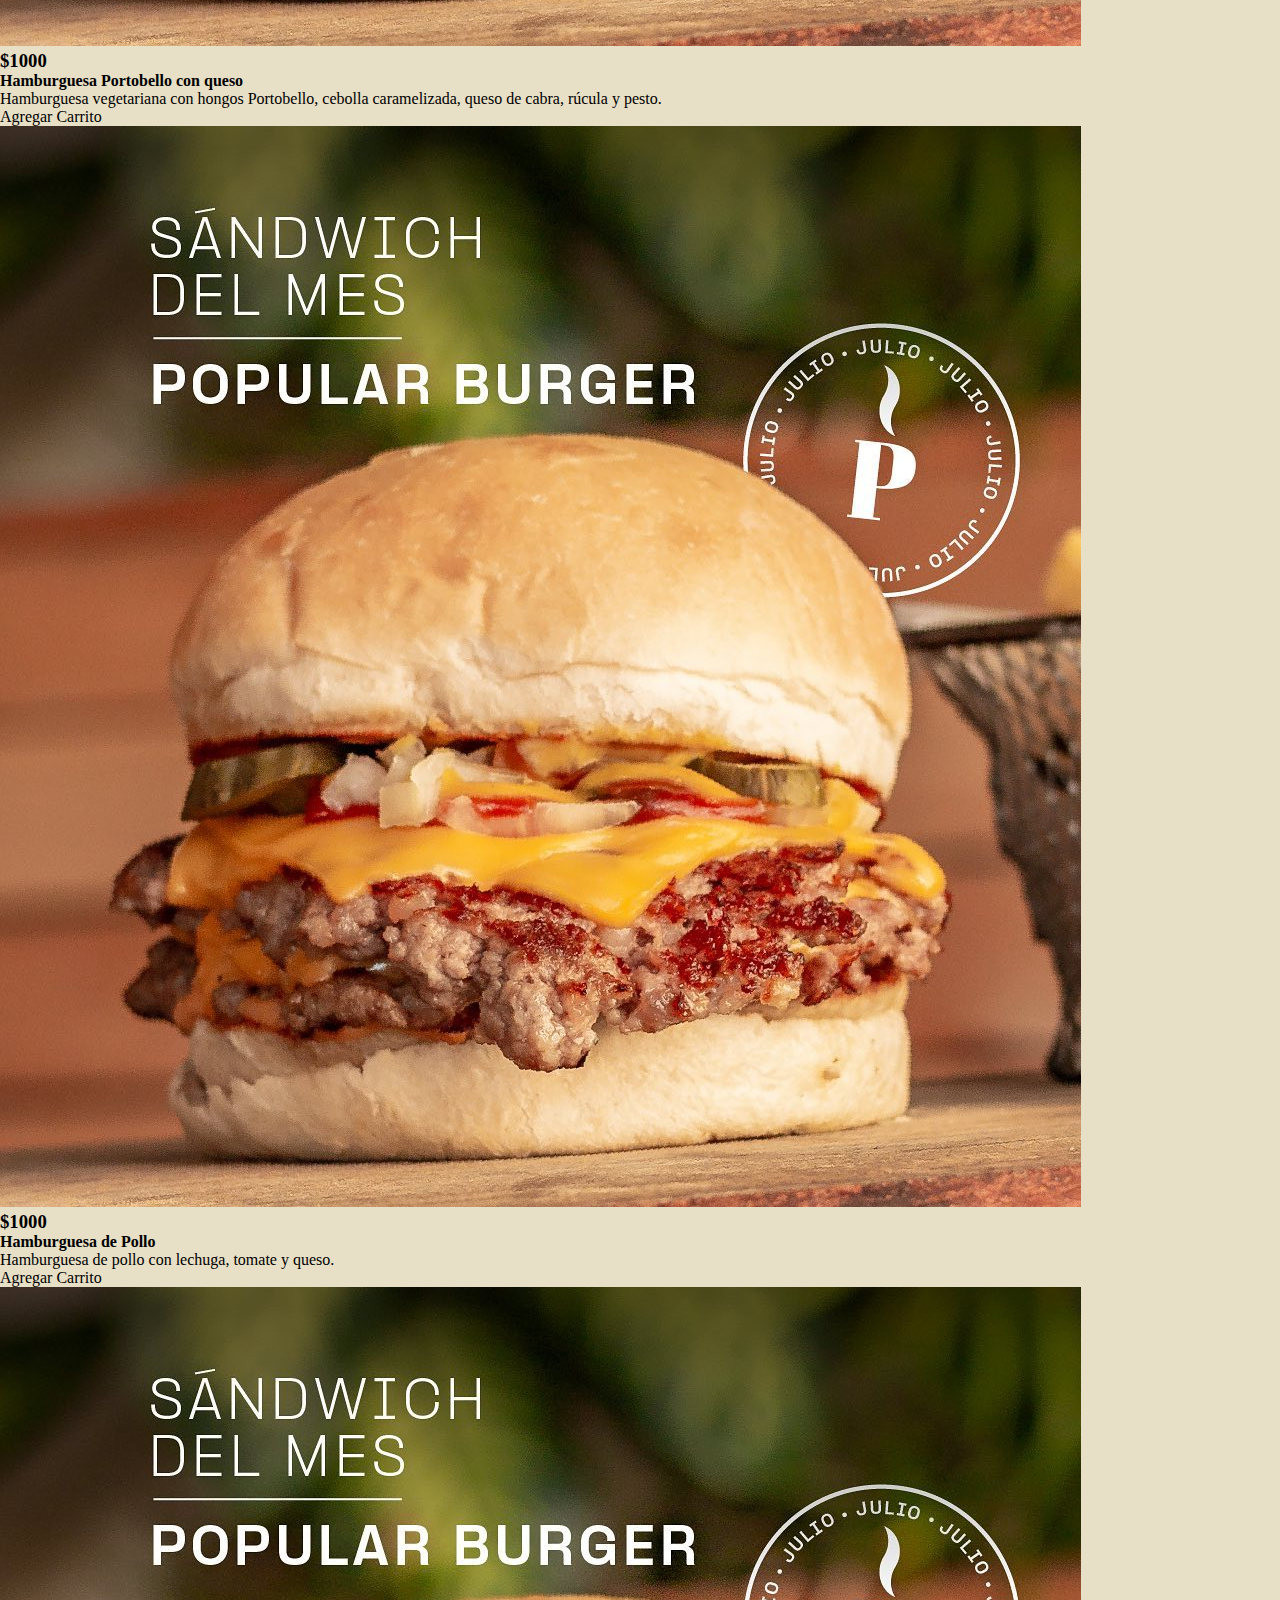
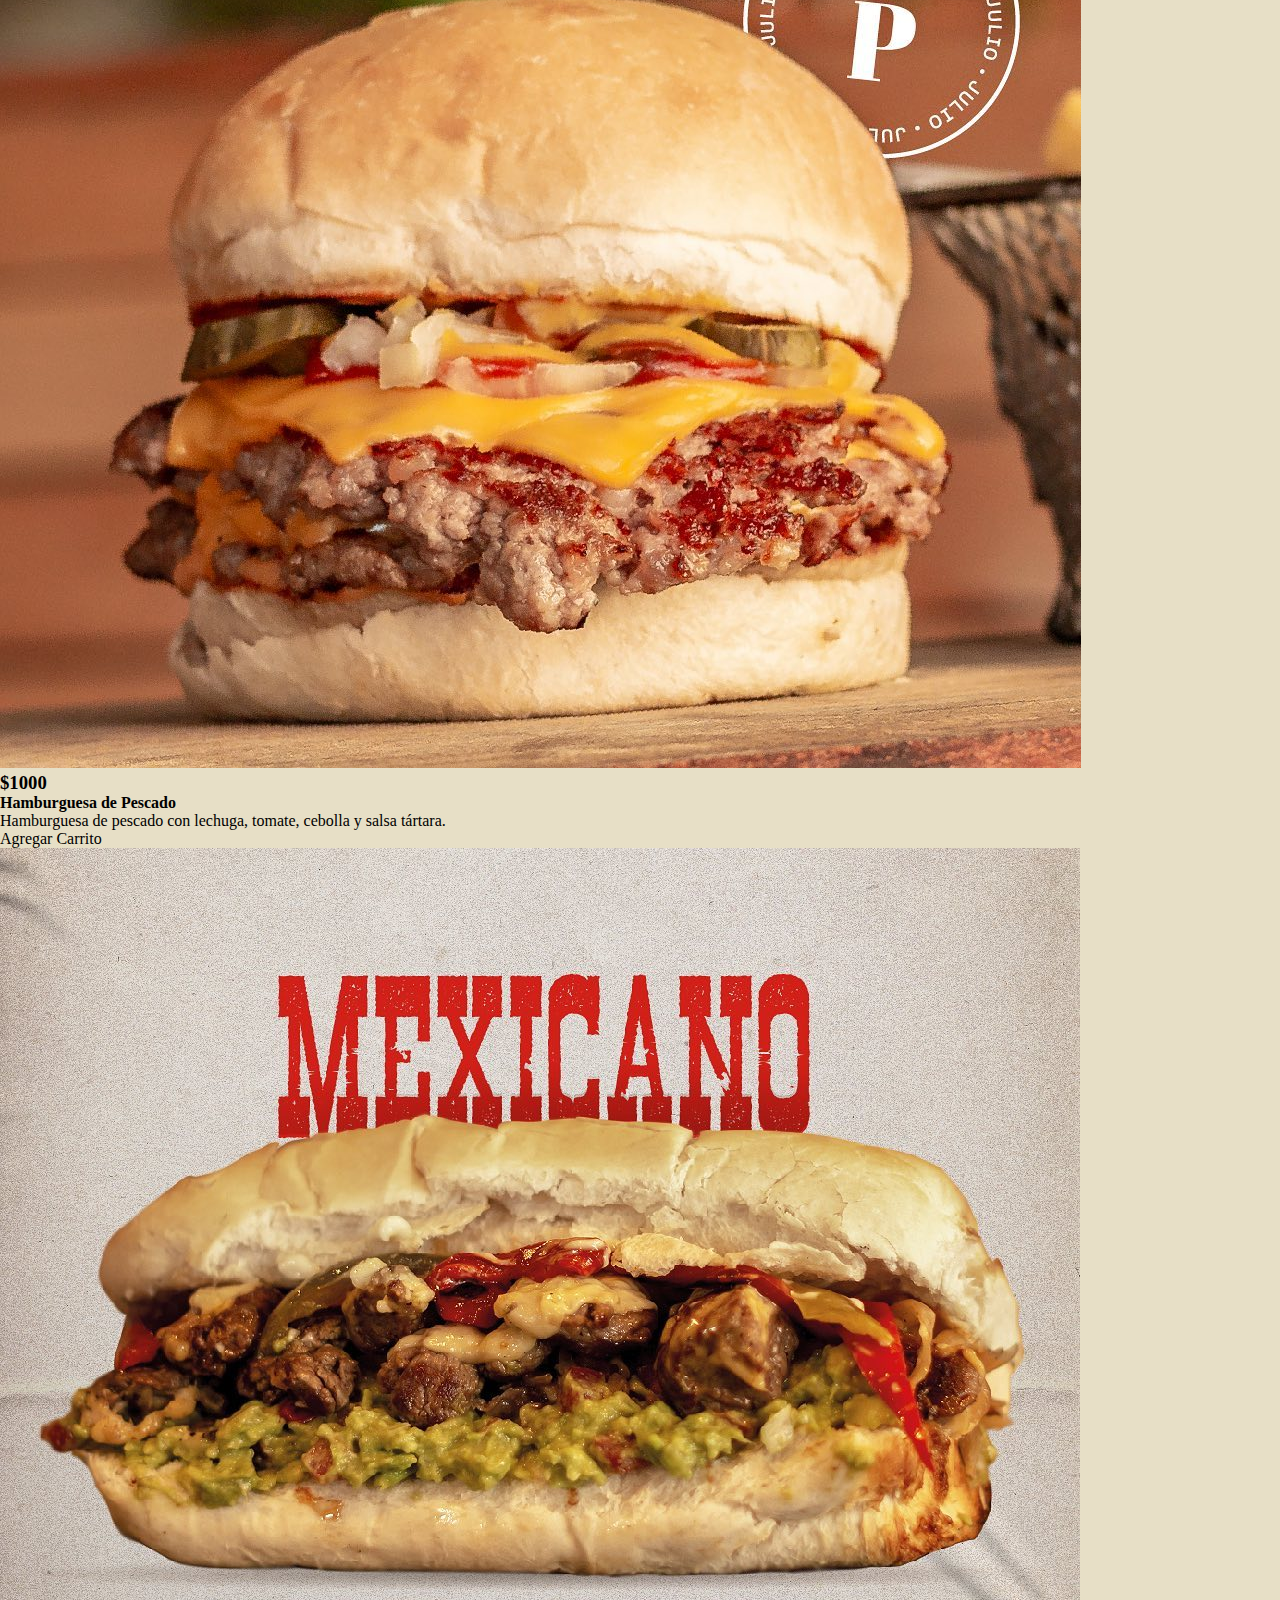
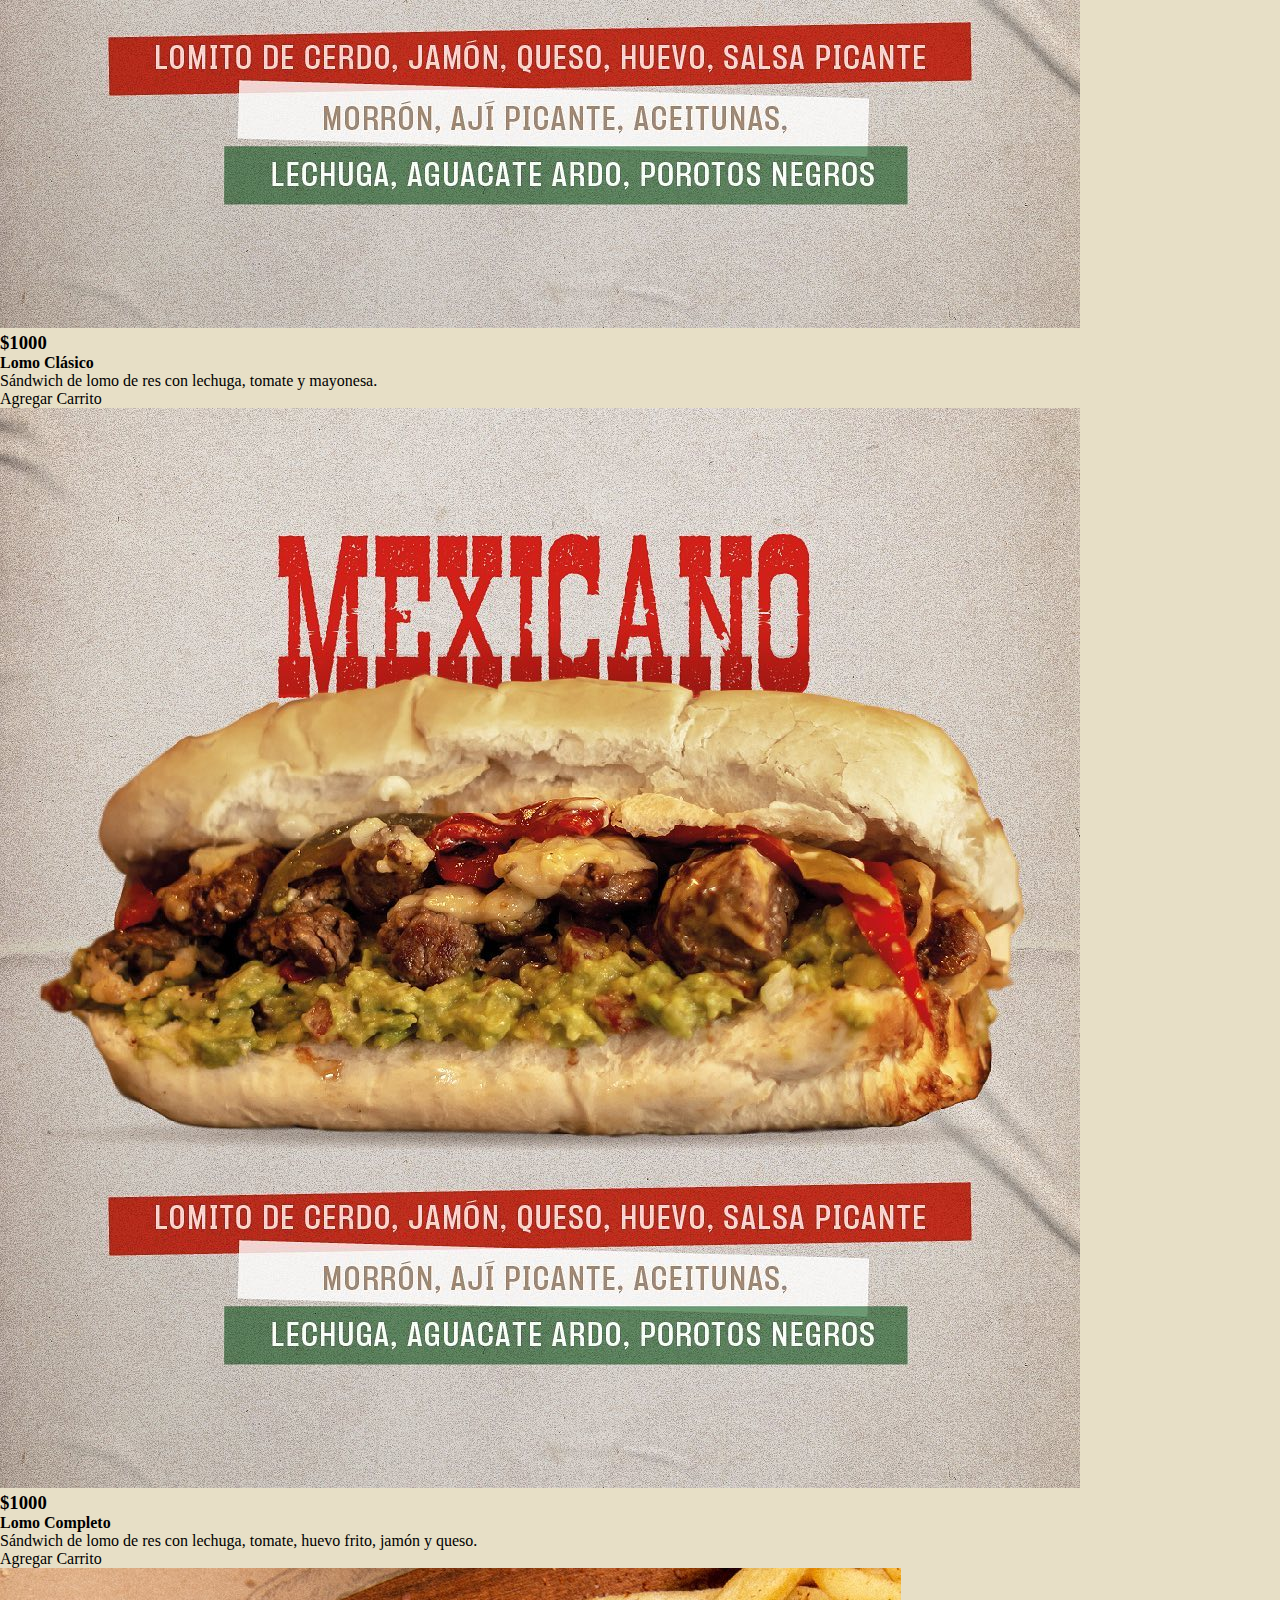
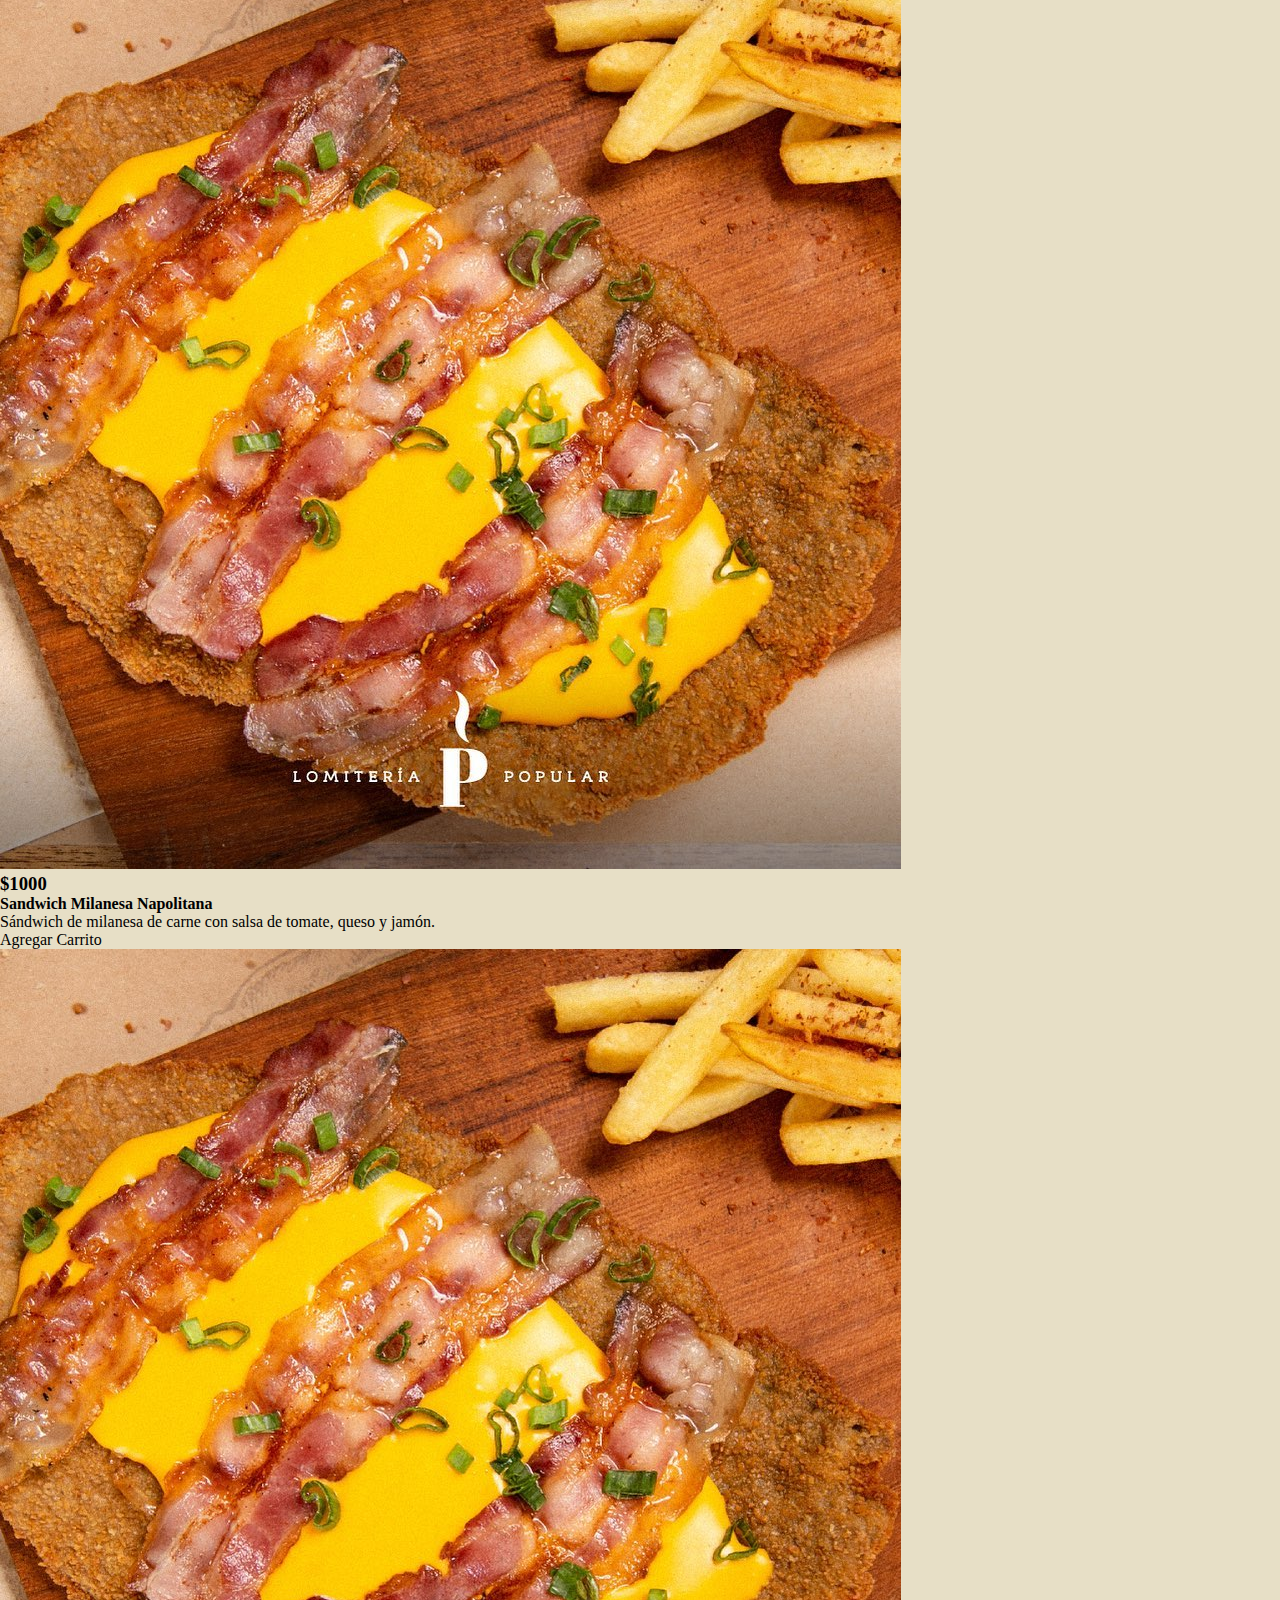
<file: secciones/menu.html>
<!DOCTYPE html>
<html lang="en">

<head>
  <meta charset="UTF-8" />
  <meta http-equiv="X-UA-Compatible" content="IE=edge" />
  <meta name="viewport" content="width=device-width, initial-scale=1.0" />
  <title>Home - Lomiteria Popular</title>
  <link href="https://cdn.jsdelivr.net/npm/bootstrap@5.3.0-alpha2/dist/css/bootstrap.min.css" rel="stylesheet"
    integrity="sha384-aFq/bzH65dt+w6FI2ooMVUpc+21e0SRygnTpmBvdBgSdnuTN7QbdgL+OapgHtvPp" crossorigin="anonymous" />
  <link rel="stylesheet" href="../css/style.css" />
</head>

<body class="bg-black">
  <!-- Redes -->
  <div class="d-flex justify-content-center p-2 bg-custom-blue">
    <span class="text-white">Siguenos:</span>
    <a href="#">
      <svg xmlns="http://www.w3.org/2000/svg" width="32" height="32" fill="white" class="bi bi-instagram mx-3"
        viewBox="0 0 16 16">
        <path
          d="M8 0C5.829 0 5.556.01 4.703.048 3.85.088 3.269.222 2.76.42a3.917 3.917 0 0 0-1.417.923A3.927 3.927 0 0 0 .42 2.76C.222 3.268.087 3.85.048 4.7.01 5.555 0 5.827 0 8.001c0 2.172.01 2.444.048 3.297.04.852.174 1.433.372 1.942.205.526.478.972.923 1.417.444.445.89.719 1.416.923.51.198 1.09.333 1.942.372C5.555 15.99 5.827 16 8 16s2.444-.01 3.298-.048c.851-.04 1.434-.174 1.943-.372a3.916 3.916 0 0 0 1.416-.923c.445-.445.718-.891.923-1.417.197-.509.332-1.09.372-1.942C15.99 10.445 16 10.173 16 8s-.01-2.445-.048-3.299c-.04-.851-.175-1.433-.372-1.941a3.926 3.926 0 0 0-.923-1.417A3.911 3.911 0 0 0 13.24.42c-.51-.198-1.092-.333-1.943-.372C10.443.01 10.172 0 7.998 0h.003zm-.717 1.442h.718c2.136 0 2.389.007 3.232.046.78.035 1.204.166 1.486.275.373.145.64.319.92.599.28.28.453.546.598.92.11.281.24.705.275 1.485.039.843.047 1.096.047 3.231s-.008 2.389-.047 3.232c-.035.78-.166 1.203-.275 1.485a2.47 2.47 0 0 1-.599.919c-.28.28-.546.453-.92.598-.28.11-.704.24-1.485.276-.843.038-1.096.047-3.232.047s-2.39-.009-3.233-.047c-.78-.036-1.203-.166-1.485-.276a2.478 2.478 0 0 1-.92-.598 2.48 2.48 0 0 1-.6-.92c-.109-.281-.24-.705-.275-1.485-.038-.843-.046-1.096-.046-3.233 0-2.136.008-2.388.046-3.231.036-.78.166-1.204.276-1.486.145-.373.319-.64.599-.92.28-.28.546-.453.92-.598.282-.11.705-.24 1.485-.276.738-.034 1.024-.044 2.515-.045v.002zm4.988 1.328a.96.96 0 1 0 0 1.92.96.96 0 0 0 0-1.92zm-4.27 1.122a4.109 4.109 0 1 0 0 8.217 4.109 4.109 0 0 0 0-8.217zm0 1.441a2.667 2.667 0 1 1 0 5.334 2.667 2.667 0 0 1 0-5.334z" />
      </svg>
    </a>
    <a href="#">
      <svg xmlns="http://www.w3.org/2000/svg" width="32" height="32" fill="white" class="bi bi-facebook mx-3"
        viewBox="0 0 16 16">
        <path
          d="M16 8.049c0-4.446-3.582-8.05-8-8.05C3.58 0-.002 3.603-.002 8.05c0 4.017 2.926 7.347 6.75 7.951v-5.625h-2.03V8.05H6.75V6.275c0-2.017 1.195-3.131 3.022-3.131.876 0 1.791.157 1.791.157v1.98h-1.009c-.993 0-1.303.621-1.303 1.258v1.51h2.218l-.354 2.326H9.25V16c3.824-.604 6.75-3.934 6.75-7.951z" />
      </svg>
    </a>
    <a href="#">
      <svg xmlns="http://www.w3.org/2000/svg" width="32" height="32" fill="white" class="bi bi-whatsapp mx-3"
        viewBox="0 0 16 16">
        <path
          d="M13.601 2.326A7.854 7.854 0 0 0 7.994 0C3.627 0 .068 3.558.064 7.926c0 1.399.366 2.76 1.057 3.965L0 16l4.204-1.102a7.933 7.933 0 0 0 3.79.965h.004c4.368 0 7.926-3.558 7.93-7.93A7.898 7.898 0 0 0 13.6 2.326zM7.994 14.521a6.573 6.573 0 0 1-3.356-.92l-.24-.144-2.494.654.666-2.433-.156-.251a6.56 6.56 0 0 1-1.007-3.505c0-3.626 2.957-6.584 6.591-6.584a6.56 6.56 0 0 1 4.66 1.931 6.557 6.557 0 0 1 1.928 4.66c-.004 3.639-2.961 6.592-6.592 6.592zm3.615-4.934c-.197-.099-1.17-.578-1.353-.646-.182-.065-.315-.099-.445.099-.133.197-.513.646-.627.775-.114.133-.232.148-.43.05-.197-.1-.836-.308-1.592-.985-.59-.525-.985-1.175-1.103-1.372-.114-.198-.011-.304.088-.403.087-.088.197-.232.296-.346.1-.114.133-.198.198-.33.065-.134.034-.248-.015-.347-.05-.099-.445-1.076-.612-1.47-.16-.389-.323-.335-.445-.34-.114-.007-.247-.007-.38-.007a.729.729 0 0 0-.529.247c-.182.198-.691.677-.691 1.654 0 .977.71 1.916.81 2.049.098.133 1.394 2.132 3.383 2.992.47.205.84.326 1.129.418.475.152.904.129 1.246.08.38-.058 1.171-.48 1.338-.943.164-.464.164-.86.114-.943-.049-.084-.182-.133-.38-.232z" />
      </svg>
    </a>
  </div>
  <!-- Inicio Header -->
  <header class="header bg-brown w-100 position-sticky sticky-sm-top sticky-top">
    <nav class="navbar navbar-expand-lg">
      <div class="container-fluid">
        <a class="navbar-brand text-white d-flex align-items-center" href="../index.html"><img
            src="../recursos/logo.jpg" class="logo" alt="Logo Principal" />
          <p class="fs-3 text-uppercase m-0 p-0 mx-3">
            Lomiteria<br />Popular
          </p>
        </a>
        <button class="navbar-toggler" type="button" data-bs-toggle="collapse" data-bs-target="#navbarSupportedContent"
          aria-controls="navbarSupportedContent" aria-expanded="false" aria-label="Toggle navigation">
          <span class="navbar-toggler-icon"></span>
        </button>
        <div class="collapse navbar-collapse" id="navbarSupportedContent">
          <ul class="navbar-nav me-auto mb-2 mb-lg-0 text-center">
            <li class="nav-item">
              <a class="nav-link text-white link-sombra" aria-current="page" href="../index.html">Home</a>
            </li>
            <li class="nav-item">
              <a class="nav-link text-white link-sombra" href="../secciones/acercadenosotros.html">Acerca de
                Nosotros</a>
            </li>
            <li class="nav-item">
              <a class="nav-link text-white link-sombra link-sombra-page" href="../secciones/menu.html">Menu</a>
            </li>

            <li class="nav-item">
              <a class="nav-link text-white link-sombra" href="#">Contacto</a>
            </li>
          </ul>
          <form class="d-flex" role="search">
            <input class="form-control me-2" type="search" placeholder="Buscar" aria-label="Search" />
            <button class="btn btn-outline-light link-sombra" type="submit">
              Buscar
            </button>
          </form>
        </div>
      </div>
    </nav>
  </header>
  <!-- Incio Main -->
  <main class="main d-flex">
    <div id="sidebar" class="sidebar">
      <ul class="navbar-nav me-auto mb-2 mb-lg-0 text-center">
        <li class="nav-item">
          <a class="nav-link boton-categoria todos" id="todos" href="#">Comidas y bebidas</a>
        </li>
        <li class="nav-item">
          <a class="nav-link boton-categoria" id="hamburguesa" href="#">Hamburguesas</a>
        </li>
        <li class="nav-item">
          <a class="nav-link boton-categoria" id="lomo" href="#">Sandwich de Lomo</a>
        </li>
        <li class="nav-item">
          <a class="nav-link boton-categoria" id="milanesa" href="#">Sandwich de Milanesa</a>
        </li>
        <li class="nav-item">
          <a class="nav-link boton-categoria" id="bebidas" href="#">Bebidas</a>
        </li>
        <li class="nav-item">
          <a class="nav-link boton-categoria" id="pedido" href="#">Ver Pedido</a>
        </li>
        <button type="button" class="btn btn-primary position-relative">
          Inbox
          <span class="position-absolute top-0 start-100 translate-middle badge rounded-pill bg-danger">
            99+
            <span class="visually-hidden">unread messages</span>
          </span>
        </button>
      </ul>
    </div>
    <div class="container w-100">
      <h1 id="titulo-principal" class="text-center fs-1 mt-3 h1-index">
        Comidas y Bebidas
      </h1>
      <div id="contenedor-productos" class="m-2">
        <!-- Productos-->
      </div>
    </div>
  </main>
  <!-- Inicio Footer -->
  <footer class="footer bg-brown d-lg-flex justify-content-center">
    <div class="d-flex flex-column align-items-center">
      <img src="../recursos/logo.jpg" class="logo m-3" alt="Logo Principal" />
      <p class="text-center text-white h-100">
        Lomiteria Popular @2023<br />
        Todos los derechos reservados.
      </p>
    </div>
  </footer>
  <!-- Bootstrap -->
  <script src="https://cdn.jsdelivr.net/npm/bootstrap@5.3.0-alpha2/dist/js/bootstrap.bundle.min.js"
    integrity="sha384-qKXV1j0HvMUeCBQ+QVp7JcfGl760yU08IQ+GpUo5hlbpg51QRiuqHAJz8+BrxE/N"
    crossorigin="anonymous"></script>
  <script src="../js/main.js"></script>
</body>

</html>
</file>
<file: css/style.css>
/* RESET */
* {
  padding: 0;
  margin: 0;
  box-sizing: border-box;
}

.header {
  min-height: 15vh;
}
.bg-black {
  background-color: #e9f1f7 !important;
}
.bg-brown {
  background-color: #2274a5;
}
.bg-custom-blue {
  background-color: #131b23;
}
.logo {
  width: 85px;
  height: 85px;
  border-radius: 20px;
}
.link-sombra-page {
  color: white;
  background-color: #131b23;
  border-radius: 10px;
}
.link-sombra:hover {
  color: white;
  background-color: #131b23;
  border-radius: 10px;
}

.navbar-collapse {
  flex-grow: 0 !important;
}
.h1-index {
  border: 2px solid #e7d4b5;
}
.main {
  min-height: 70vh;
}

/* SECCION ACERCA DE NOSOTROS */
.main-acerca {
  min-height: 70vh;
}

.bg-card {
  background-color: #e7dfc6;
}

/* SECCION MENU */

.sidebar {
  background-color: #e7dfc6;
  width: 200px;
}

.pedido{
  border: 1px solid black;
  border-radius: 15px;
  background-color: #e7dfc6;
}
.img-pedido{
  border-radius: 10px;
  border:gray solid 1px;
  width: 80px;
  height: 80px;
}
.pedido-cantidad{
  width: 80px;
  height: max-content;
}

/* Seccion Footer */
.footer {
  min-height: 15vh;
}



@media(max-width:768px){
  .sidebar{
    display: none;
  }
}
</file>
